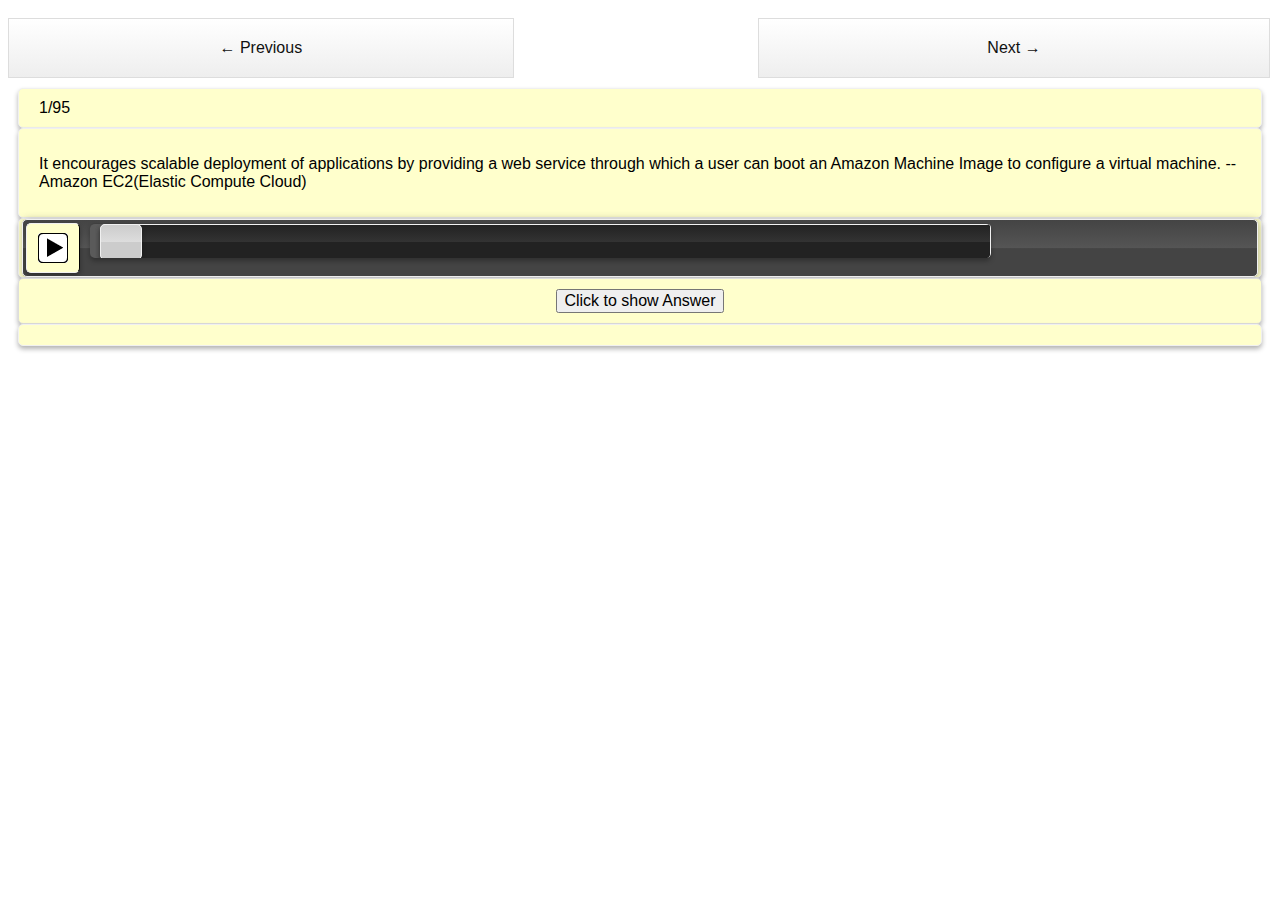
<file: Reader/en_us/index.html>
<!DOCTYPE html>
<html lang="ja">
	<head>
		<meta charset="utf-8">
		<meta name="viewport" content="width=device-width, user-scalable=no" >
		<meta property="og:title" content="AWS Karuta English ver" />
		<meta property="og:image" content="img/ogp.jpg" />
		<title>AWS Karuta English ver</title>
		<script type="text/javascript" src="audio/audiojs/audio.min.js"></script>
		<script>
		  audiojs.events.ready(function() {
		    var as = audiojs.createAll();
		  });
		</script>
		<script>
			var mx = 95;
			var ar = new Array();
			var rnd, unq, seq;
			var currentNo;

			// Return ID
			function $(id){
				return document.getElementById(id);
			};

			// Initialize
			function init(){
				currentNo = 0;
				seq = 0;
				for(var i = 0; i < mx; i++){
					$("f" + i).style.display = "none";
					$("a" + i).style.display = "none";
					$("i" + i).style.display = "none";

					unq = false;
					while(!unq){
						rnd = Math.floor(Math.random() * mx);
						for (var j in ar){
							unq = (ar[j] == rnd) ? false : true;
							if(!unq) break;
						}
						ar[i] = unq ? rnd : null;
					}
				}
			}

			// Click rev buttun
			function rev(){
				if(seq == 1) return;
				$("f" + ar[seq - 1]).style.display = "none";
				$("a" + ar[seq - 1]).style.display = "none";
				$("i" + ar[seq - 1]).style.display = "none";
				$("f" + ar[seq - 2]).style.display = "";
				$("a" + ar[seq - 2]).style.display = "";
				$("i" + ar[seq - 2]).style.display = "";
				--seq;
				--currentNo;
				dispCurrent();
			}

			//Click fwd buttun
			function fwd(){
				if(seq == mx) return;
				$("f" + ar[seq]).style.display = "";
				$("a" + ar[seq]).style.display = "";
				$("i" + ar[seq]).style.display = "none";

				if (seq != 0) {
					$("f" + ar[seq - 1]).style.display = "none";
					$("a" + ar[seq - 1]).style.display = "none";
					$("i" + ar[seq - 1]).style.display = "none";
				}
				seq++;
				currentNo++;
				dispCurrent();
			}

			function ClickButtun(id){
				$("i" + id).style.display = "";
			}

			//dispCurrent
			function dispCurrent() {
				$("current").innerHTML = currentNo + "/" + mx;
			}
		</script>
		<style type="text/css">
			#rev {
				width: 40%;
				font-size: 100%;
				font-family: sans-serif;
				padding: 20px 10px;
				margin: 10px 0;
				border: 1px solid #DDD;
				color: #111;
				background: -moz-linear-gradient(top,#FFF 0%,#EEE);
				background: -webkit-gradient(linear,left top,left bottom,from(#FFF),to(#EEE));
			}
			#fwd {
				width: 40%;
				font-size: 100%;
				font-family: sans-serif;
				padding: 20px 10px;
				margin: 10px 0;
				border: 1px solid #DDD;
				color: #111;
				background: -moz-linear-gradient(top,#FFF 0%,#EEE);
				background: -webkit-gradient(linear,left top,left bottom,from(#FFF),to(#EEE));
			}
			
			div {
				word-wrap:break-all;
				font-size: 100%;
				font-family: sans-serif;
				background-color: #ffffcc;
				padding: 10px 20px;
				margin-right: 10px;
				margin-left: 10px;
				border: 1px solid #f0f0f0;
			/*	border: solid 10px black;*/
				box-shadow: 0 3px 5px rgba(0,0,0,0.3);
				border-radius: 5px;
			}
			.audio-box{
				padding: 0px;
				margin: 0px 10px;
			}
			
			.audiojs{
				padding: 3px;
				margin-right: 3px;
				margin-left: 3px;
				vertical-align: center;
			}
			.audiojs p{
				width: 40px;
				height: 40px;

			}

			.audiojs .play-pause {
				width: 40px;
				display: inline-block;
				vertical-align: center;
			}
			
			.audiojs .loaded {
				width: 70%;
			  display: inline-block;
				vertical-align: center;
				float: right;
			}

			.audiojs .progress {
				width: 70%;
				vertical-align: center;
			  display: inline-block;
			}

			.audiojs .scrubber {
				width: 70%;
				margin-top: 0px;
			  display: inline-block;
				vertical-align: center;
			}
			.audiojs .time {
				width: 15%;
				float: right;
			  display: inline-block;
				vertical-align: center;
				display: none;
			}

			.audiojs .play {
				background: url(img/start.png)center center no-repeat;
			}
			.audiojs .pause {
				background: url(img/stop.png)center center no-repeat;
			}

			img {
				width: 40%;
				height: 40%;
			}
			#fwd {
				position:absolute;
				right:10px;
			}
			.image-box{
				text-align: center;
			}
			#click-buttun{
				text-align: center;
				font-size: 100%;
				border: 1px solid #DDD;
				color: #111;
			}
			#click-buttun input{
				font-size: 100%;
			}
		</style>
	</head>
	
	<body onload="init();fwd();">
		<button id="rev" onclick="rev()">← Previous</button>
		<button id="fwd" onclick="fwd()">Next →</button>
		<div id="current"></div>

		<div id="f0" class="explanatory-sentences" alt="Explanatory sentences">
			<p>It is a fully managed, secure enterprise storage and sharing service.<p>
			<p>Users can comment on files, send them to others for feedback, and upload new versions without having to resort to emailing multiple versions of their files as attachments.</p>
			<p>It was first announced by the name Amazon Zocalo.   -- Amazon WorkDocs</p>	
		</div>
		<div id="f1" class="explanatory-sentences" alt="Explanatory sentences">
			<p>It is a secure, managed business email and calendar service. </p>
			<p>It gives users the ability to seamlessly access their email, contacts, and calendars using Microsoft Outlook, their web browser, or their native iOS and Android email applications.</p>
			<p>You can integrate it with your existing corporate directory and control both the keys that encrypt your data and the location in which your data is stored.   -- Amazon WorkMail</p>
		</div>
		<div id="f2" class="explanatory-sentences" alt="Explanatory sentences">
			<p>It is a fully managed, secure desktop computing service which runs on the AWS cloud.</p>
			<p>It allows you to easily provision cloud-based virtual desktops and provide your users access to the documents, applications, and resources they need from any supported device, including Windows and Mac computers, Chromebooks, iPads, Fire tablets, and Android tablets.</p>
			<p>The user disk area is backed up in S3 periodically. -- Amazon WorkSpaces</p>
		</div>
		<div id="f3" class="explanatory-sentences" alt="Explanatory sentences">
			<p>It is a web service that makes it easy to quickly and cost-effectively process vast amounts of data.</p>
			<p>It simplifies big data processing, providing a managed Hadoop framework that makes it easy, fast, and cost-effective for you to distribute and process vast amounts of your data across dynamically scalable Amazon EC2 instances.  -- Amazon Elastic MapReduce(EMR)</p>
		</div>
		<div id="f4" class="explanatory-sentences" alt="Explanatory sentences">
			<p>It is a managed service that makes it easy to deploy, operate, and scale Elasticsearch in the AWS Cloud. -- Amazon Elasticsearch Service</p>
		</div>
		<div id="f5" class="explanatory-sentences" alt="Explanatory sentences">
			<p>It is a service that makes it easy for developers of all skill levels to use machine learning technology. -- Amazon Machine Learning</p>
		</div>
		<div id="f6" class="explanatory-sentences" alt="Explanatory sentences">
			<p>It is a very fast, business intelligence (BI) service that makes it easy to build visualizations, perform ad-hoc analysis, and quickly get business insights from their data. </p>
			<p>It uses a new, Super-fast, Parallel, In-memory Calculation Engine (“SPICE”) to perform advanced calculations and render visualizations rapidly. - Amazon QuickSight</p>
		</div>
		<div id="f7" class="explanatory-sentences" alt="Explanatory sentences">
			<p>It is a web service that helps you reliably process and move data between different AWS compute and storage services, as well as on-premise data sources, at specified intervals.</p>
			<p>You can regularly access your data where it’s stored, transform and process it at scale, and efficiently transfer the results to AWS services.- AWS Data Pipeline</p>
		</div>
		<div id="f8" class="explanatory-sentences" alt="Explanatory sentences">
			<p>It is a platform for streaming data on AWS, offering powerful services to make it easy to load and analyze streaming data, and also providing the ability for you to build custom streaming data applications for specialized needs. -Amazon Kinesis</p>
		</div>
		<div id="f9" class="explanatory-sentences" alt="Explanatory sentences">
			<p>It is a fully managed service that makes it easy to create, publish, maintain, monitor, and secure APIs at any scale. </p>
			<p>With a few clicks in the AWS Management Console, you can create an API that acts as a “front door” for applications to access data, business logic, or functionality from your back-end services, such as workloads running on Amazon Elastic Compute Cloud (Amazon EC2), code running on AWS Lambda, or any Web application. - Amazon API Gateway</p>
		</div>
		<div id="f10" class="explanatory-sentences" alt="Explanatory sentences">
			<p>It is a managed service in the AWS Cloud that makes it simple and cost-effective to set up, manage, and scale a search solution for your website or application. - Amazon CloudSearch</p>
		</div>
		<div id="f11" class="explanatory-sentences" alt="Explanatory sentences">
			<p>It is media transcoding in the cloud that is highly scalable, easy to use, and a cost effective way  to convert (or “transcode”) media files from their source format into versions that will playback on devices like smartphones, tablets and PCs.</p>
			<p>You can also create an audio-only alternate stream. -- Amazon Elastic Transcoder</p>
		</div>
		<div id="f12" class="explanatory-sentences" alt="Explanatory sentences">
			<p>It is a cost-effective email service built on the reliable and scalable infrastructure that Amazon.com developed to serve its own customer base. -- Amazon Simple Email Service (Amazon SES)
			</p>
		</div>
		<div id="f13" class="explanatory-sentences" alt="Explanatory sentences">
			<p>It is a fast, reliable, scalable, fully managed message queuing service.  -- Amazon SQS(Simple Queue Service)</p>
		</div>
		<div id="f14" class="explanatory-sentences" alt="Explanatory sentences">
			<p>It is a fully managed workflow service for building scalable, resilient applications.</p>
			<p>It acts as the coordination hub for all of the different components of your application. -- Amazon SWF(Simple Workflow Service)</p>
		</div>
		<div id="f15" class="explanatory-sentences" alt="Explanatory sentences">
			<p>This enables you to stream your applications with high-resolution graphics from the cloud.--  Amazon AppStream</p>
		</div>
		<div id="f16" class="explanatory-sentences" alt="Explanatory sentences">
			<p>It encourages scalable deployment of applications by providing a web service through which a user can boot an Amazon Machine Image to configure a virtual machine.  --  Amazon EC2(Elastic Compute Cloud)</p>
		</div>
		<div id="f17" class="explanatory-sentences" alt="Explanatory sentences">
			<p>A fully-managed Docker container registry that makes it easy for developers to store, manage, and deploy Docker container images.</p>
			<p>It can be integrated into Amazon EC2 Container Service (ECS) -- Amazon EC2 Container Registry (ECR)</p></div>
		<div id="f18" class="explanatory-sentences" alt="Explanatory sentences">
			<p>A Docker container supported management service. </p>
			<p>You can easily manage clusters of Amazon Elastic Compute Cloud (Amazon EC2). -- Amazon EC2 Container Service (ECS)</p>
		</div>
		<div id="f19" class="explanatory-sentences" alt="Explanatory sentences">
			<p>It has OS and software installed and has the ability to save a disk image of a virtual machine.  -- AmazonMachine Image(AMI)</p>
		</div>
		<div id="f20" class="explanatory-sentences" alt="Explanatory sentences">
			<p>Using git and IDE in the AWS cloud,  it's an easy and quick application deployment service. -- AWS Elastic Beanstalk</p>
		</div>
		<div id="f21" class="explanatory-sentences" alt="Explanatory sentences">
			<p>It automatically distributes incoming application traffic across multiple Amazon EC2 instances -- Amazon Elastic Load Balancer(ELB)</p>
		</div>
		<div id="f22" class="explanatory-sentences" alt="Explanatory sentences">
			<p>It is a compute service where you can upload your code and this service can run the code on your behalf using AWS infrastructure. </p>
			<p>You can easily build data processing triggers for AWS services like Amazon S3 and Amazon DynamoDB.  -- AWS Lambda</p>
		</div>
		<div id="f23" class="explanatory-sentences" alt="Explanatory sentences">
			<p>This service supports homogeneous migrations such as Oracle to Oracle, and also heterogeneous migrations between different database platforms, such as Oracle to MySQL or MySQL to Amazon Aurora.  -- AWS Database Migration Service</p>
		</div>
		<div id="f24" class="explanatory-sentences" alt="Explanatory sentences">
			<p>This service improves the performance of web applications by retrieving information from managed in-memory caches such as memcached or Redis. -- Amazon ElastiCache</p>
		</div>
		<div id="f25" class="explanatory-sentences" alt="Explanatory sentences">
			<p>A full managed RDBMS service.</p>
			<p>Complex administration processes like patching the database software, backing up databases and enabling point-in-time recovery are managed automatically.</p>
			<p>It uses MySQL, Oracle Database, SQLServer and PostgreSQL. -- Amazon Relational Database Service(RDS)</p>
		</div>
		<div id="f26" class="explanatory-sentences" alt="Explanatory sentences">
			<p>It's a full-managed, petabyte-scale data warehouse service.</p>
			<p>After you provision your cluster, you can upload your data set and then perform data analysis queries on this.  -- Amazon Redshift</p>
		</div>
		<div id="f27" class="explanatory-sentences" alt="Explanatory sentences">
			<p>Incremental backups on EBS that, when saved to Amazon S3, only the blocks on the device change. -- Amazon EBS Snapshots</p>
		</div>
		<div id="f28" class="explanatory-sentences" alt="Explanatory sentences">
			<p>fully managed NoSQL database service. The seamless reading and writing performance  can be designated as a " unit", and it's possible to change it anytime as the need arises.  -- Amazon DynamoDB</p>
		</div>
		<div id="f29" class="explanatory-sentences" alt="Explanatory sentences">
			<p>A secure, highly scalable, managed source control service that hosts private Git repositories.  -- AWS CodeCommit</p>
		</div>
		<div id="f30" class="explanatory-sentences" alt="Explanatory sentences">
			<p>It provides automated code deployment  and updates to EC2 instances. It's able to release a new function easily and quickly while avoiding down time.-- AWS CodeDeploy</p>
		</div>
		<div id="f31" class="explanatory-sentences" alt="Explanatory sentences">
			<p>It's a continuous delivery service for fast and reliable application updates.</p>
			<p>When you change a code, you can build, test, and deploy based on the release process models you define. -- AWS CodePipeline</p>
		</div>
		<div id="f32" class="explanatory-sentences" alt="Explanatory sentences">
			<p>This service is a managed cloud platform that lets connected devices easily and securely interact with cloud applications and other devices. </p>
			<p>This service can support billions of devices and trillions of messages, and can process and route those messages to AWS endpoints and to other devices reliably and securely. -- AWS IoT</p>
		</div>
		<div id="f33" class="explanatory-sentences" alt="Explanatory sentences">
			<p>It can manage a collection of related AWS resources on using templates.</p>
			<p>It also can deploy and update a template and its associated collection of resources (called a stack)　 -- AWS CloudFormation</p>
		</div>
		<div id="f34" class="explanatory-sentences" alt="Explanatory sentences">
			<p>This records the calls to AWS APIs and has the function capable of saving the log file to the specified S3 bucket. Each time the log file is stored, it is possible to send a notification to Amazon SNS topics. -- AWS CloudTrail</p>
		</div>
		<div id="f35" class="explanatory-sentences" alt="Explanatory sentences">
			<p>Together with AWS cloud resources, this is a service that can monitor the applications that run on AWS. It also can monitor billing. -- Amazon CloudWatch</p>
		</div>
		<div id="f36" class="explanatory-sentences" alt="Explanatory sentences">
			<p>A configuration service that provides you with a AWS resource inventory, configuration history, and configuration change notifications to enable security and governance.</p>
			<p>The resource inventory changes the status of the configuration items on the S3 log.</p>
			<p>It is possible to refer to the configuration history of a resource  to view changes in chronological order. -- AWS Config</p>
		</div>
		<div id="f37" class="explanatory-sentences" alt="Explanatory sentences">
			<p>Chef recipes that can be utilized to setup the DevOps solutions services. It manages a logical model of the layers of various resources  -- AWS OpsWorks</p>
		</div>
		<div id="f38" class="explanatory-sentences" alt="Explanatory sentences">
			<p>A new console for developing mobile apps.</p>
			<p>The user can develop applications such as user authentication, data storage, content delivery, backend logic, analytics dashboards, and push notifications.-- AWS Mobile Hub</p>
		</div>
		<div id="f39" class="explanatory-sentences" alt="Explanatory sentences">
			<p>Not only does it provide user authentication and synchronization of data, this simple service safely synchronizes a users application data between mobile devices. -- Amazon Cognito</p>
		</div>
		<div id="f40" class="explanatory-sentences" alt="Explanatory sentences">
			<p>Test service for Android, iOS, FireOS applications. -- AWS Device Farm</p>
		</div>
		<div id="f41" class="explanatory-sentences" alt="Explanatory sentences">
			<p>With it, you can measure app usage and app revenue. By tracking key trends such as new vs. </p>
			<p>returning users, app revenue, user retention, and custom in-app behavior events, you can make data-driven decisions to increase engagement and monetization for your app.</p> 
			<p>You can view key charts in the Mobile Analytics console and automatically export your app event data to Amazon S3 and Amazon Redshift to run custom analysis. -- Amazon Mobile Analytics</p>
		</div>
		<div id="f42" class="explanatory-sentences" alt="Explanatory sentences">
			<p>It is a fast, flexible, fully managed push notification service that lets you send individual messages or to fan-out messages to large numbers of recipients.</p>
			<p>It makes it simple and cost effective to send push notifications to mobile device users, email recipients or even send messages to other distributed services. -- Amazon Simple Notification Service(SNS)</p>
		</div>
		<div id="f43" class="explanatory-sentences" alt="Explanatory sentences">
			<p>It makes it easy to establish a dedicated network connection from your premises to AWS -- AWS Direct Connect(DX)</p>
		</div>
		<div id="f44" class="explanatory-sentences" alt="Explanatory sentences">
			<p>It lets you provision a logically isolated section of the Amazon Web Services (AWS) cloud where you can launch AWS resources in a virtual network that you define. -- Amazon Virtual Private Cloud(VPC)</p>
		</div>
		<div id="f45" class="explanatory-sentences" alt="Explanatory sentences">
			<p>It is a highly available and scalable cloud Domain Name System (DNS) web service. -- Amazon Route53</p>
		</div>
		<div id="f46" class="explanatory-sentences" alt="Explanatory sentences">
			<p>It helps you meet corporate, contractual and regulatory compliance requirements for data security by using dedicated Hardware Security Module appliances within the AWS cloud.</p>
			<p>With it, you control the encryption keys and cryptographic operations performed by the Hardware Security Module appliances. -- AWS CloudHSM</p></div>
		<div id="f47" class="explanatory-sentences" alt="Explanatory sentences">
			<p>It makes it easy to setup and run Microsoft Active Directory (AD) in the AWS cloud, or connect your AWS resources with an existing on-premises Microsoft Active Directory. -- AWS Directory Service</p>
		</div>
		<div id="f48" class="explanatory-sentences" alt="Explanatory sentences">
			<p>It enables you to securely control access to AWS services and resources for your users.</p>
			</p>Using it, you can create and manage AWS users and groups, and use permissions to allow and deny their access to AWS resources. -- AWS Identify and Access Management(IAM)</p>
		</div>
		<div id="f49" class="explanatory-sentences" alt="Explanatory sentences">
			<p>It is a managed service that makes it easy for you to create and control the encryption keys used to encrypt your data, and uses Hardware Security Modules (HSMs) to protect the security of your keys. -- AWS Key Management Service (KMS)</p>
		</div>
		<div id="f50" class="explanatory-sentences" alt="Explanatory sentences">
			<p>It is a fully managed service that provides you with an AWS resource inventory, configuration history, and configuration change notifications to enable security and governance.</p>
			<p>Config Rules enables you to create rules that automatically check the configuration of AWS resources recorded by it. -- AWS Service Catalog</p>
		</div>
		<div id="f51" class="explanatory-sentences" alt="Explanatory sentences">
			<p>An online resource to help you reduce cost, increase performance, and improve security by optimizing your AWS environment, It provides real time guidance to help you provision your resources following AWS best practices. -- AWS Trusted Advisor</p>
		</div>
		<div id="f52" class="explanatory-sentences" alt="Explanatory sentences">
			<p>It is a web application firewall that helps protect your web applications from common web exploits that could affect application availability, compromise security, or consume excessive resources. -- AWS Web Application Firewall(WAF)</p>
		</div>
		<div id="f53" class="explanatory-sentences" alt="Explanatory sentences">
			<p>It is a service that accelerates transferring large amounts of data into and out of AWS using physical storage appliances, bypassing the Internet. -- AWS Import/Export</p>
		</div>
		<div id="f54" class="explanatory-sentences" alt="Explanatory sentences">
			<p>It is a global content delivery network (CDN) service that accelerates delivery of your websites, APIs, video content or other web assets. -- Amazon CloudFront</p>
		</div>
		<div id="f55" class="explanatory-sentences" alt="Explanatory sentences">
			<p>It is a secure, durable, and extremely low-cost cloud storage service for data archiving and long-term backup. You can access this through the Management Console or Amazon S3 API's to manage data. -- Amazon Glacier</p>
		</div>
		<div id="f56" class="explanatory-sentences" alt="Explanatory sentences">
			<p>It is a simple web service interface that stores and retrieves any amount of data from anywhere on the web. It also provides static website hosting. -- Amazon Simple Storage Service(S3)</p>
		</div>
		<div id="f57" class="explanatory-sentences" alt="Explanatory sentences">
			<p>It is a service connecting an on-premises software appliance with cloud-based storage to provide seamless and secure integration between an organization’s on-premises IT environment and AWS’s storage infrastructure.</p>
			<p>It can connect to the iSCSI interface which provides virtual storage.-- AWS Storage Gateway</p>
		</div>
		<div id="f58" class="explanatory-sentences" alt="Explanatory sentences">
			<p>It's a Network File System version 4 protocol supported elastic file storage service. -- Amazon Elastic File System (EFS)</p>
		</div>
		<div id="f59" class="explanatory-sentences" alt="Explanatory sentences">
			<p>A petabyte-scale data transport solution that uses secure appliances to transfer large amounts of data into and out of the AWS cloud.  --AWS Snowball </p>
		</div>
		<div id="f60" class="explanatory-sentences" alt="Explanatory sentences">
			<p>It is an automated security assessment service that helps improve the security and compliance of applications deployed on AWS. -- Amazon Inspector</p>
		</div>
		<div id="f61" class="explanatory-sentences" alt="Explanatory sentences">
			<p>It is a service that lets you easily provision, manage, and deploy Secure Sockets Layer/Transport Layer Security (SSL/TLS) certificates for use with AWS services.-- AWS Certificate Manager</p>
		</div>
		<div id="f62" class="explanatory-sentences" alt="Explanatory sentences">
			<p>It can help you ensure that your application always has the right amount of capacity to handle the current traffic demands.</p>
			<p>It can dynamically increase and decrease capacity as needed. -- Amazon EC2 Auto Scaling</p>
		</div>
		<div id="f63" class="explanatory-sentences" alt="Explanatory sentences">
			<p>This enables you to bid on unused EC2 instances, which can lower your Amazon EC2 costs significantly. -- Amazon EC2 Spot Instance</p>
		</div>
		<div id="f64" class="explanatory-sentences" alt="Explanatory sentences">
			<p>It is a horizontally scaled, redundant, and highly available VPC component that allows communication between instances in your VPC and the Internet. -- Internet Gateway</p>
		</div>
		<div id="f65" class="explanatory-sentences" alt="Explanatory sentences">
			<p>This VPC component refers to the connection between your VPC and your own network. -- Virtua Private Gateway</p>
		</div>
		<div id="f66" class="explanatory-sentences" alt="Explanatory sentences">
			<p>It allows you to route traffic between the VPCs using private IP addresses; as if they are part of the same network.-- VPC Peering</p>
		</div>
		<div id="f67" class="explanatory-sentences" alt="Explanatory sentences">
			<p>A collection of resource record sets that Amazon Route 53 hosts.</p>
			<p> Like a traditional DNS zone file, it represents a collection of records that are managed together under a single domain name.</p>
			<p>For each public one of these that you create, Amazon Route 53 automatically creates a name server (NS) resource record set and a start of authority (SOA) resource record set. -- Hosted Zone</p>
		</div>
		<div id="f68" class="explanatory-sentences" alt="Explanatory sentences">
			<p>To store an object in Amazon S3, you must create this container.</p>
			<p>The name you choose must be unique across all existing bucket names in Amazon S3.-- Amazon S3 Bucket</p>
		</div>
		<div id="f69" class="explanatory-sentences" alt="Explanatory sentences">
			<p>Using a network of them around the world, Amazon CloudFront caches copies of your static content close to viewers, lowering latency when they download your objects and giving you the high, sustained data transfer rates needed to deliver large popular objects to end users at scale.-- Amazon CloudFront Edge Locations</p>
		</div>
		<div id="f70" class="explanatory-sentences" alt="Explanatory sentences">
			<p>It provides block level storage volumes for use with EC2 instances. It's volumes are attached to an EC2 instance are exposed as storage volumes that persist independently from the life of the instance. -- Amazon Elastic Block Store</p>
		</div>
		<div id="f71" class="explanatory-sentences" alt="Explanatory sentences">
			<p>An audit and compliance portal for on-demand access to download AWS compliance reports and manage select agreements like the Business Associate Addendum and the Nondisclosure Agreement.  --AWSArtifact</p>
		</div>
		<div id="f72" class="explanatory-sentences" alt="Explanatory sentences">
			<p>It enables developers, scientists, and engineers to easily and efficiently run hundreds of thousands of batch computing jobs on AWS.  --AWSBatch</p>
		</div>
		<div id="f73" class="explanatory-sentences" alt="Explanatory sentences">
			<p>It helps enterprise customers plan migration projects by gathering information about their on-premises data centers like discovering On-Premises Infrastructure, identify server dependencies and measuring server performance.   --AWSApplicationDiscoveryService</p>
		</div>
		<div id="f74" class="explanatory-sentences" alt="Explanatory sentences">
			<p>It is a fully managed build service that compiles source code, runs tests, and produces software packages that are ready to deploy.   --AWSCodeBuild</p>
		</div>
		<div id="f75" class="explanatory-sentences" alt="Explanatory sentences">
			<p>It is software that lets you run local compute, messaging, data caching, and sync capabilities for connected devices in a secure way.</p>
			<p>connected devices can run AWS Lambda functions, keep device data in sync, and communicate with other devices securely – even when not connected to the Internet.   --AWSGreengrass</p>
		</div>
		<div id="f76" class="explanatory-sentences" alt="Explanatory sentences">
			<p>It provides ongoing management of your AWS infrastructure so you can focus on your applications.</p>
			<p>By implementing best practices to maintain your infrastructure, It helps to reduce your operational overhead and risk.    --AWSManagedServices</p>
		</div>
		<div id="f77" class="explanatory-sentences" alt="Explanatory sentences">
			<p>It offers policy-based management for multiple AWS accounts.</p>
			<p>You can create groups of accounts and then apply policies to those groups.   --AWSOrganizations</p>
		</div>
		<div id="f78" class="explanatory-sentences" alt="Explanatory sentences">
			<p>It is an agentless service which makes it easier and faster for you to migrate thousands of on-premises workloads to AWS.</p>
			<p>It allows you to automate, schedule, and track incremental replications of live server volumes, making it easier for you to coordinate large-scale server migrations.   --AWSServerMigrationService</p>
		</div>
		<div id="f79" class="explanatory-sentences" alt="Explanatory sentences">
			<p>It is a managed Distributed Denial of Service (DDoS) protection service that safeguards web applications running on AWS. There are two tiers of it - Standard and Advanced.  --AWSShield</p>
		</div>
		<div id="f80" class="explanatory-sentences" alt="Explanatory sentences">
			<p>It makes it easy to coordinate the components of distributed applications and microservices using visual workflows.</p>
			<p>It is part of the AWS Serverless Platform, and makes it simple to orchestrate AWS Lambda functions for serverless applications.  --AWSStepFunctions</p>
		</div>
		<div id="f81" class="explanatory-sentences" alt="Explanatory sentences">
			<p>It helps developers analyze and debug production, distributed applications, such as those built using a microservices architecture.</p>
			<p>You can understand how your application and its underlying services are performing to identify and troubleshoot the root cause of performance issues and errors.   --AWSX-Ray</p>
		</div>
		<div id="f82" class="explanatory-sentences" alt="Explanatory sentences">
			<p>It is an interactive query service that makes it easy to analyze data in Amazon S3 using standard SQL. It is serverless, so there is no infrastructure to manage, and you pay only for the queries that you run.  --AmazonAthena</p>
		</div>
		<div id="f83" class="explanatory-sentences" alt="Explanatory sentences">
			<p>It is a managed service for deploying, operating, and scaling dedicated game servers for session-based multiplayer games.     --AmazonGameLift</p>
		</div>
		<div id="f84" class="explanatory-sentences" alt="Explanatory sentences">
			<p>It is a service for building conversational interfaces into any application using voice and text.   --AmazonLex</p>
		</div>
		<div id="f85" class="explanatory-sentences" alt="Explanatory sentences">
			<p>You can launch a virtual private server (VPS) with just a few clicks.  --AmazonLightsail</p>
		</div>
		<div id="f86" class="explanatory-sentences" alt="Explanatory sentences">
			<p>It makes it easy to message users directly from your application or backend service, or run targeted campaigns to drive user engagement.</p>
			<p>You  can understand user behavior, select the best channel to engage users, determine the most effective messages to send, schedule the best time to deliver the messages, and then track user engagement.    --AmazonPinpoint</p>
		</div>
		<div id="f87" class="explanatory-sentences" alt="Explanatory sentences">
			<p>It is me. It is a service that turns text into lifelike speech, allowing you to create applications that talk, and build entirely new categories of speech-enabled products.  --AmazonPolly</p>
		</div>
		<div id="f88" class="explanatory-sentences" alt="Explanatory sentences">
			<p>It is a service that makes it easy to add image analysis to your applications with deep learning technology .   --AmazonRekognition</p>
		</div>
		<div id="f89" class="explanatory-sentences" alt="Explanatory sentences">
			<p>It is a communications service that transforms online meetings with a secure, easy-to-use application that you can trust.   --AmazonChime</p>
		</div>
		<div id="f90" class="explanatory-sentences" alt="Explanatory sentences">
			<p>It is a security service that uses machine learning to automatically discover, classify, and protect sensitive data in AWS.</p>
			<p>It  recognizes sensitive data such as personally identifiable information (PII) or intellectual property, and provides you with dashboards and alerts that give visibility into how this data is being accessed or moved.    --AmazonMacie</p>
		</div>
		<div id="f91" class="explanatory-sentences" alt="Explanatory sentences">
			<p>It is a self-service, cloud-based contact center service that makes it easy for any business to deliver better customer service at lower cost.   --AmzonConnect</p>
		</div>
                <div id="f92" class="explanatory-sentences" alt="Explanatory sentences">
                        <p>This service makes it easy to deploy, manage, and scale containerized applications using Kubernetes on AWS.   --AmazonEKS</p>
                </div>
                <div id="f93" class="explanatory-sentences" alt="Explanatory sentences">
                        <p>This is a cloud-based IDE that lets you write, run, and debug your code with just a browser.  --AWS Cloud9</p>
                </div>
                <div id="f94" class="explanatory-sentences" alt="Explanatory sentences">
                        <p>You can run containers without managing servers or clusters. You no longer have to provision, configure, and scale clusters of virtual machines to run containers.  --AWS Fargate</p>
                </div>

		<div class="audio-box" id="a0">
			<audio src="audio/mp3/AmazonWorkDocs.mp3" />
		</div>
		<div class="audio-box" id="a1">
			<audio src="audio/mp3/AmazonWorkMail.mp3" />
		</div>
		<div class="audio-box" id="a2">
			<audio src="audio/mp3/AmazonWorkSpaces.mp3" />
		</div>
		<div class="audio-box" id="a3">
			<audio src="audio/mp3/Analytics_AmazonEMR.mp3" />
		</div>
		<div class="audio-box" id="a4">
			<audio src="audio/mp3/Analytics_AmazonElasticsearch.mp3" />
		</div>
		<div class="audio-box" id="a5">
			<audio src="audio/mp3/Analytics_AmazonMachineLearning.mp3" />
		</div>
		<div class="audio-box" id="a6">
			<audio src="audio/mp3/Analytics_AmazonQuickSight.mp3" />
		</div>
		<div class="audio-box" id="a7">
			<audio src="audio/mp3/Analytics_DataPipeline.mp3" />
		</div>
		<div class="audio-box" id="a8">
			<audio src="audio/mp3/Analytics_Kinesis.mp3" />
		</div>
		<div class="audio-box" id="a9">
			<audio src="audio/mp3/ApplicationServices_APIGateway.mp3" />
		</div>
		<div class="audio-box" id="a10">
			<audio src="audio/mp3/ApplicationServices_AmazonCloudSearch.mp3" />
		</div>
		<div class="audio-box" id="a11">
			<audio src="audio/mp3/ApplicationServices_AmazonElasticTranscoder.mp3" />
		</div>
		<div class="audio-box" id="a12">
			<audio src="audio/mp3/ApplicationServices_AmazonSES.mp3" />
		</div>
		<div class="audio-box" id="a13">
			<audio src="audio/mp3/ApplicationServices_AmazonSQS.mp3" />
		</div>
		<div class="audio-box" id="a14">
			<audio src="audio/mp3/ApplicationServices_AmazonSWF.mp3" />
		</div>
		<div class="audio-box" id="a15">
			<audio src="audio/mp3/ApplicationServices_AppStream.mp3" />
		</div>
		<div class="audio-box" id="a16">
			<audio src="audio/mp3/Compute_AmazonEC2.mp3" />
		</div>
		<div class="audio-box" id="a17">
			<audio src="audio/mp3/Compute_AmazonEC2ContainerRegistry.mp3" />
		</div>
		<div class="audio-box" id="a18">
			<audio src="audio/mp3/Compute_AmazonEC2ContainerService.mp3" />
		</div>
		<div class="audio-box" id="a19">
			<audio src="audio/mp3/Compute_AmazonEC2_AMI.mp3" />
		</div>
		<div class="audio-box" id="a20">
			<audio src="audio/mp3/Compute_ElasticBeanstalk.mp3" />
		</div>
		<div class="audio-box" id="a21">
			<audio src="audio/mp3/Compute_ElasticLoadBalancing.mp3" />
		</div>
		<div class="audio-box" id="a22">
			<audio src="audio/mp3/Compute_Lambda.mp3" />
		</div>
		<div class="audio-box" id="a23">
			<audio src="audio/mp3/Database_AWSDatabaseMigrationService.mp3" />
		</div>
		<div class="audio-box" id="a24">
			<audio src="audio/mp3/Database_AmazonElasticCache.mp3" />
		</div>
		<div class="audio-box" id="a25">
			<audio src="audio/mp3/Database_AmazonRDS.mp3" />
		</div>
		<div class="audio-box" id="a26">
			<audio src="audio/mp3/Database_AmazonRedShift.mp3" />
		</div>
		<div class="audio-box" id="a27">
			<audio src="audio/mp3/StorageContentDelivery_snapshot.mp3" />
		</div>
		<div class="audio-box" id="a28">
			<audio src="audio/mp3/Database_DynamoDB.mp3" />
		</div>
		<div class="audio-box" id="a29">
			<audio src="audio/mp3/DeploymentManagement_AWSCodeCommit.mp3" />
		</div>
		<div class="audio-box" id="a30">
			<audio src="audio/mp3/DeploymentManagement_CodeDeploy.mp3" />
		</div>
		<div class="audio-box" id="a31">
			<audio src="audio/mp3/DeploymentManagement_CodePipeline.mp3" />
		</div>
		<div class="audio-box" id="a32">
			<audio src="audio/mp3/InternetOfThings_AWS-IOT.mp3" />
		</div>
		<div class="audio-box" id="a33">
			<audio src="audio/mp3/ManagementTools_CloudFormation.mp3" />
		</div>
		<div class="audio-box" id="a34">
			<audio src="audio/mp3/ManagementTools_CloudTrail.mp3" />
		</div>
		<div class="audio-box" id="a35">
			<audio src="audio/mp3/ManagementTools_CloudWatch.mp3" />
		</div>
		<div class="audio-box" id="a36">
			<audio src="audio/mp3/ManagementTools_Config.mp3" />
		</div>
		<div class="audio-box" id="a37">
			<audio src="audio/mp3/ManagementTools_OpsWorks.mp3" />
		</div>
		<div class="audio-box" id="a38">
			<audio src="audio/mp3/MobileServices_AWSMobileHub.mp3" />
		</div>
		<div class="audio-box" id="a39">
			<audio src="audio/mp3/MobileServices_Cognito.mp3" />
		</div>
		<div class="audio-box" id="a40">
			<audio src="audio/mp3/MobileServices_DeviceFarm.mp3" />
		</div>
		<div class="audio-box" id="a41">
			<audio src="audio/mp3/MobileServices_MobileAnalytics.mp3" />
		</div>
		<div class="audio-box" id="a42">
			<audio src="audio/mp3/MobileServices_SNS.mp3" />
		</div>
		<div class="audio-box" id="a43">
			<audio src="audio/mp3/Networking_AWSDirectConnect.mp3" />
		</div>
		<div class="audio-box" id="a44">
			<audio src="audio/mp3/Networking_AmazonVPC.mp3" />
		</div>
		<div class="audio-box" id="a45">
			<audio src="audio/mp3/Networking_Route53.mp3" />
		</div>
		<div class="audio-box" id="a46">
			<audio src="audio/mp3/SecurityIdentity_CloudHSM.mp3" />
		</div>
		<div class="audio-box" id="a47">
			<audio src="audio/mp3/SecurityIdentity_DirectoryService.mp3" />
		</div>
		<div class="audio-box" id="a48">
			<audio src="audio/mp3/SecurityIdentity_IdentityAccessManagement.mp3" />
		</div>
		<div class="audio-box" id="a49">
			<audio src="audio/mp3/SecurityIdentity_KeyManagementService.mp3" />
		</div>
		<div class="audio-box" id="a50">
			<audio src="audio/mp3/ManagementTools_ServiceCatalog.mp3" />
		</div>
		<div class="audio-box" id="a51">
			<audio src="audio/mp3/SecurityIdentity_TrustedAdvisor.mp3" />
		</div>
		<div class="audio-box" id="a52">
			<audio src="audio/mp3/SecurityIdentity_WebAppFirewall.mp3" />
		</div>
		<div class="audio-box" id="a53">
			<audio src="audio/mp3/StorageContentDelivery_AWSIMportExport.mp3" />
		</div>
		<div class="audio-box" id="a54">
			<audio src="audio/mp3/StorageContentDelivery_AmazonCloudFront.mp3" />
		</div>
		<div class="audio-box" id="a55">
			<audio src="audio/mp3/StorageContentDelivery_AmazonGlacier.mp3" />
		</div>
		<div class="audio-box" id="a56">
			<audio src="audio/mp3/StorageContentDelivery_AmazonS3.mp3" />
		</div>
		<div class="audio-box" id="a57">
			<audio src="audio/mp3/StorageContentDelivery_AmazonStorageGateway.mp3" />
		</div>
		<div class="audio-box" id="a58">
			<audio src="audio/mp3/StorageContentDelivery_EFS.mp3" />
		</div>
		<div class="audio-box" id="a59">
			<audio src="audio/mp3/StorageContentDelivery_Snowball.mp3" />
		</div>
		<div class="audio-box" id="a60">
			<audio src="audio/mp3/Security-Identity_AmazonInspector.mp3" />
		</div>
		<div class="audio-box" id="a61">
			<audio src="audio/mp3/SecurityIdentity_CertificateManager.mp3" />
		</div>
		<div class="audio-box" id="a62">
			<audio src="audio/mp3/Compute_AmazonEC2_AutoScaling.mp3" />
		</div>
		<div class="audio-box" id="a63">
			<audio src="audio/mp3/Compute_AmazonEC2_Spotinstance.mp3" />
		</div>
		<div class="audio-box" id="a64">
			<audio src="audio/mp3/Networking_AmazonVPC_internetgateway.mp3" />
		</div>
		<div class="audio-box" id="a65">
			<audio src="audio/mp3/Networking_AmazonVPC_VPNgateway.mp3" />
		</div>
		<div class="audio-box" id="a66">
			<audio src="audio/mp3/Networking_AmazonVPC_VPCpeering.mp3" />
		</div>
		<div class="audio-box" id="a67">
			<audio src="audio/mp3/Networking_AmazonRoute53_hostedzone.mp3" />
		</div>
		<div class="audio-box" id="a68">
			<audio src="audio/mp3/StorageContentDelivery_AmazonS3_bucket.mp3" />
		</div>
		<div class="audio-box" id="a69">
			<audio src="audio/mp3/StorageContentDelivery_AmazonCloudFront_edgelocation.mp3" />
		</div>
		<div class="audio-box" id="a70">
			<audio src="audio/mp3/StorageContentDelivery_AmazonEBS.mp3" />
		</div>
		<div class="audio-box" id="a71">
			<audio src="audio/mp3/AWSArtifact.mp3" />
		</div>
		<div class="audio-box" id="a72">
			<audio src="audio/mp3/AWSBatch.mp3" />
		</div>
		<div class="audio-box" id="a73">
			<audio src="audio/mp3/AWSApplicationDiscoveryService.mp3" />
		</div>
		<div class="audio-box" id="a74">
			<audio src="audio/mp3/AWSCodeBuild.mp3" />
		</div>
		<div class="audio-box" id="a75">
			<audio src="audio/mp3/AWSGreengrass.mp3" />
		</div>
		<div class="audio-box" id="a76">
			<audio src="audio/mp3/AWSManagedServices.mp3" />
		</div>
		<div class="audio-box" id="a77">
			<audio src="audio/mp3/AWSOrganizations.mp3" />
		</div>
		<div class="audio-box" id="a78">
			<audio src="audio/mp3/AWSServerMigrationService.mp3" />
		</div>
		<div class="audio-box" id="a79">
			<audio src="audio/mp3/AWSShield.mp3" />
		</div>
		<div class="audio-box" id="a80">
			<audio src="audio/mp3/AWSStepFunctions.mp3" />
		</div>
		<div class="audio-box" id="a81">
			<audio src="audio/mp3/AWSX-Ray.mp3" />
		</div>
		<div class="audio-box" id="a82">
			<audio src="audio/mp3/AmazonAthena.mp3" />
		</div>
		<div class="audio-box" id="a83">
			<audio src="audio/mp3/AmazonGameLift.mp3" />
		</div>
		<div class="audio-box" id="a84">
			<audio src="audio/mp3/AmazonLex.mp3" />
		</div>
		<div class="audio-box" id="a85">
			<audio src="audio/mp3/AmazonLightsail.mp3" />
		</div>
		<div class="audio-box" id="a86">
			<audio src="audio/mp3/AmazonPinpoint.mp3" />
		</div>
		<div class="audio-box" id="a87">
			<audio src="audio/mp3/AmazonPolly.mp3" />
		</div>
		<div class="audio-box" id="a88">
			<audio src="audio/mp3/AmazonRekognition.mp3" />
		</div>
		<div class="audio-box" id="a89">
			<audio src="audio/mp3/AmazonChime.mp3" />
		</div>
		<div class="audio-box" id="a90">
			<audio src="audio/mp3/AmazonMacie.mp3" />
		</div>
		<div class="audio-box" id="a91">
			<audio src="audio/mp3/AmzonConnect.mp3" />
		</div>
                <div class="audio-box" id="a92">
                        <audio src="audio/mp3/AmazonEKS.mp3" />
                </div>
                <div class="audio-box" id="a93">
                        <audio src="audio/mp3/AWSCloud9.mp3" />
                </div>
                <div class="audio-box" id="a94">
                        <audio src="audio/mp3/AWSFargate.mp3" />
                </div>
	<div id="click-buttun">
		<input type="button" value="Click to show Answer" onclick="ClickButtun(ar[seq - 1]);"/>
	</div>
	<div> <!--image-->
			<div class="image-box" id="i0">
				<img src="img/AmazonWorkDocs.png" />
			</div>
			<div class="image-box" id="i1">
				<img src="img/AmazonWorkMail.png" />
			</div>
			<div class="image-box" id="i2">
				<img src="img/AmazonWorkSpaces.png" />
			</div>
			<div class="image-box" id="i3">
				<img src="img/AmazonEMR.png" />
			</div>
			<div class="image-box" id="i4">
				<img src="img/AmazonElasticsearch.png" />
			</div>
			<div class="image-box" id="i5">
				<img src="img/AmazonMachineLearning.png" />
			</div>
			<div class="image-box" id="i6">
				<img src="img/AmazonQuickSight.png" />
			</div>
			<div class="image-box" id="i7">
				<img src="img/DataPipeline.png" />
			</div>
			<div class="image-box" id="i8">
				<img src="img/Kinesis.png" />
			</div>
			<div class="image-box" id="i9">
				<img src="img/APIGateway.png" />
			</div>
			<div class="image-box" id="i10">
				<img src="img/AmazonCloudSearch.png" />
			</div>
			<div class="image-box" id="i11">
				<img src="img/AmazonElasticTranscoder.png" />
			</div>
			<div class="image-box" id="i12">
				<img src="img/AmazonSES.png" />
			</div>
			<div class="image-box" id="i13">
				<img src="img/AmazonSQS.png" />
			</div>
			<div class="image-box" id="i14">
				<img src="img/AmazonSWF.png" />
			</div>
			<div class="image-box" id="i15">
				<img src="img/AppStream.png" />
			</div>
			<div class="image-box" id="i16">
				<img src="img/AmazonEC2.png" />
			</div>
			<div class="image-box" id="i17">
				<img src="img/AmazonEC2ContainerRegistry.png" />
			</div>
			<div class="image-box" id="i18">
				<img src="img/AmazonEC2ContainerService.png" />
			</div>
			<div class="image-box" id="i19">
				<img src="img/AMI.png" />
			</div>
			<div class="image-box" id="i20">
				<img src="img/ElasticBeanstalk.png" />
			</div>
			<div class="image-box" id="i21">
				<img src="img/ElasticLoadBalancing.png" />
			</div>
			<div class="image-box" id="i22">
				<img src="img/Lambda.png" />
			</div>
			<div class="image-box" id="i23">
				<img src="img/AWSDatabaseMigrationService.png" />
			</div>
			<div class="image-box" id="i24">
				<img src="img/AmazonElasticCache.png" />
			</div>
			<div class="image-box" id="i25">
				<img src="img/AmazonRDS.png" />
			</div>
			<div class="image-box" id="i26">
				<img src="img/AmazonRedshift.png" />
			</div>
			<div class="image-box" id="i27">
				<img src="img/snapshot.png" />
			</div>
			<div class="image-box" id="i28">
				<img src="img/DynamoDB.png" />
			</div>
			<div class="image-box" id="i29">
				<img src="img/AWSCodeCommit.png" />
			</div>
			<div class="image-box" id="i30">
				<img src="img/CodeDeploy.png" />
			</div>
			<div class="image-box" id="i31">
				<img src="img/CodePipeline.png" />
			</div>
			<div class="image-box" id="i32">
				<img src="img/AWS-IOT.png" />
			</div>
			<div class="image-box" id="i33">
				<img src="img/CloudFormation.png" />
			</div>
			<div class="image-box" id="i34">
				<img src="img/CloudTrail.png" />
			</div>
			<div class="image-box" id="i35">
				<img src="img/CloudWatch.png" />
			</div>
			<div class="image-box" id="i36">
				<img src="img/Config.png" />
			</div>
			<div class="image-box" id="i37">
				<img src="img/OpsWorks.png" />
			</div>
			<div class="image-box" id="i38">
				<img src="img/AWSMobileHub.png" />
			</div>
			<div class="image-box" id="i39">
				<img src="img/Cognito.png" />
			</div>
			<div class="image-box" id="i40">
				<img src="img/DeviceFarm.png" />
			</div>
			<div class="image-box" id="i41">
				<img src="img/MobileAnalytics.png" />
			</div>
			<div class="image-box" id="i42">
				<img src="img/SNS.png" />
				</div>
			<div class="image-box" id="i43">
				<img src="img/AWSDirectConnect.png" />
			</div>
			<div class="image-box" id="i44">
				<img src="img/AmazonVPC.png" />
			</div>
			<div class="image-box" id="i45">
				<img src="img/Route53.png" />
			</div>
			<div class="image-box" id="i46">
				<img src="img/CloudHSM.png" />
			</div>
			<div class="image-box" id="i47">
				<img src="img/DirectoryService.png" />
			</div>
			<div class="image-box" id="i48">
				<img src="img/IdentityAccessManagement.png" />
			</div>
			<div class="image-box" id="i49">
				<img src="img/KeyManagementService.png" />
			</div>
			<div class="image-box" id="i50">
				<img src="img/ServiceCatalog.png" />
			</div>
			<div class="image-box" id="i51">
				<img src="img/TrustedAdvisor.png" />
			</div>
			<div class="image-box" id="i52">
				<img src="img/WebAppFirewall.png" />
			</div>
			<div class="image-box" id="i53">
				<img src="img/AWSIMportExport.png" />
			</div>
			<div class="image-box" id="i54">
				<img src="img/AmazonCloudFront.png" />
			</div>
			<div class="image-box" id="i55">
				<img src="img/AmazonGlacier.png" />
			</div>
			<div class="image-box" id="i56">
				<img src="img/AmazonS3.png" />
			</div>
			<div class="image-box" id="i57">
				<img src="img/AmazonStorageGateway.png" />
			</div>
			<div class="image-box" id="i58">
				<img src="img/EFS.png" />
			</div>
			<div class="image-box" id="i59">
				<img src="img/Snowball.png" />
			</div>
			<div class="image-box" id="i60">
				<img src="img/AmazonInspector.png" />
			</div>
			<div class="image-box" id="i61">
				<img src="img/CertificateManager.png" />
			</div>
			<div class="image-box" id="i62">
				<img src="img/AutoScaling.png" />
			</div>
			<div class="image-box" id="i63">
				<img src="img/Spotinstance.png" />
			</div>
			<div class="image-box" id="i64">
				<img src="img/internetgateway.png" />
			</div>
			<div class="image-box" id="i65">
				<img src="img/VPNgateway.png" />
			</div>
			<div class="image-box" id="i66">
				<img src="img/VPCpeering.png" />
			</div>
			<div class="image-box" id="i67">
				<img src="img/hostedzone.png" />
			</div>
			<div class="image-box" id="i68">
				<img src="img/bucket.png" />
			</div>
			<div class="image-box" id="i69">
				<img src="img/edgelocation.png" />
			</div>
			<div class="image-box" id="i70">
				<img src="img/AmazonEBS.png" />
			</div>
			<div class="image-box" id="i71">
				<img src="img/AWSArtifact.png" />
			</div>
			<div class="image-box" id="i72">
				<img src="img/AWSBatch.png" />
			</div>
			<div class="image-box" id="i73">
				<img src="img/AWSApplicationDiscoveryService.png" />
			</div>
			<div class="image-box" id="i74">
				<img src="img/AWSCodeBuild.png" />
			</div>
			<div class="image-box" id="i75">
				<img src="img/AWSGreengrass.png" />
			</div>
			<div class="image-box" id="i76">
				<img src="img/AWSManagedServices.png" />
			</div>
			<div class="image-box" id="i77">
				<img src="img/AWSOrganizations.png" />
			</div>
			<div class="image-box" id="i78">
				<img src="img/AWSServerMigrationService.png" />
			</div>
			<div class="image-box" id="i79">
				<img src="img/AWSShield.png" />
			</div>
			<div class="image-box" id="i80">
				<img src="img/AWSStepFunctions.png" />
			</div>
			<div class="image-box" id="i81">
				<img src="img/AWSX-Ray.png" />
			</div>
			<div class="image-box" id="i82">
				<img src="img/AmazonAthena.png" />
			</div>
			<div class="image-box" id="i83">
				<img src="img/AmazonGameLift.png" />
			</div>
			<div class="image-box" id="i84">
				<img src="img/AmazonLex.png" />
			</div>
			<div class="image-box" id="i85">
				<img src="img/AmazonLightsail.png" />
			</div>
			<div class="image-box" id="i86">
				<img src="img/AmazonPinpoint.png" />
			</div>
			<div class="image-box" id="i87">
				<img src="img/AmazonPolly.png" />
			</div>
			<div class="image-box" id="i88">
				<img src="img/AmazonRekognition.png" />
			</div>
			<div class="image-box" id="i89">
				<img src="img/AmazonChime.png" />
			</div>
			<div class="image-box" id="i90">
				<img src="img/AmazonMacie.png" />
			</div>
			<div class="image-box" id="i91">
				<img src="img/AmzonConnect.png" />
			</div>
			<div class="image-box" id="i92">
				<img src="img/AmazonEKS.png" />
			</div>
			<div class="image-box" id="i93">
				<img src="img/AWSCloud9.png" />
			</div>
			<div class="image-box" id="i94">
				<img src="img/AWSFargate.png" />
			</div>
		</div>
	</body>
</html>
</file>
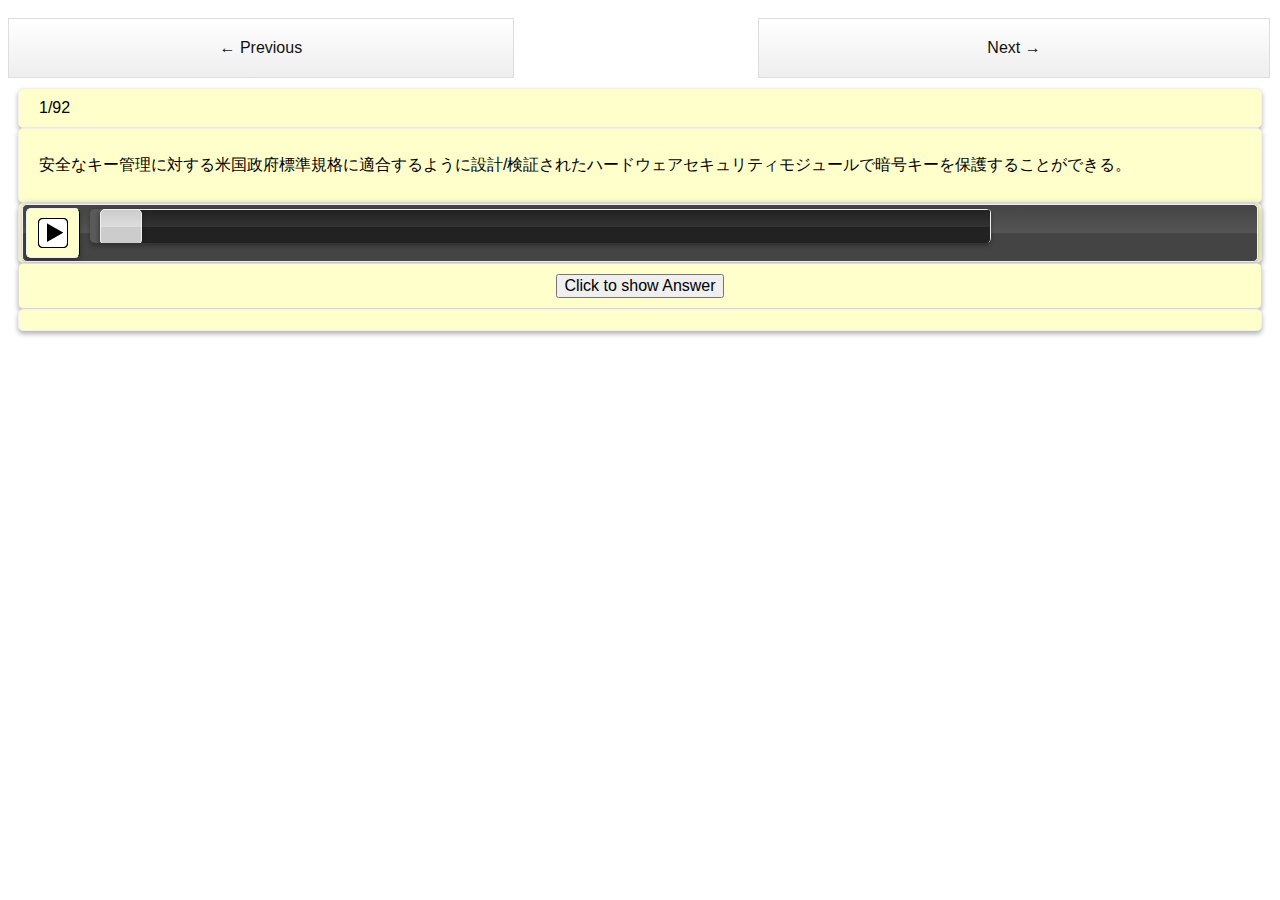
<file: Reader/ja/index.html>
<!DOCTYPE html>
<html lang="ja">
	<head>
		<meta charset="utf-8">
		<meta name="viewport" content="width=device-width, user-scalable=no" >
		<meta property="og:title" content="AWS Karuta Japanese ver" />
		<meta property="og:image" content="img/ogp.jpg" />
		<title>AWS Karuta Japanese ver</title>
		<script type="text/javascript" src="audio/audiojs/audio.min.js"></script>
		<script>
		  audiojs.events.ready(function() {
		    var as = audiojs.createAll();
		  });
		</script>
		<script>
			var mx = 92;
			var ar = new Array();
			var rnd, unq, seq;
			var currentNo;

			// Return ID
			function $(id){
				return document.getElementById(id);
			};

			// Initialize
			function init(){
				currentNo = 0;
				seq = 0;
				for(var i = 0; i < mx; i++){
					$("f" + i).style.display = "none";
					$("a" + i).style.display = "none";
					$("i" + i).style.display = "none";

					unq = false;
					while(!unq){
						rnd = Math.floor(Math.random() * mx);
						for (var j in ar){
							unq = (ar[j] == rnd) ? false : true;
							if(!unq) break;
						}
						ar[i] = unq ? rnd : null;
					}
				}
			}

			// Click rev buttun
			function rev(){
				if(seq == 1) return;
				$("f" + ar[seq - 1]).style.display = "none";
				$("a" + ar[seq - 1]).style.display = "none";
				$("i" + ar[seq - 1]).style.display = "none";
				$("f" + ar[seq - 2]).style.display = "";
				$("a" + ar[seq - 2]).style.display = "";
				$("i" + ar[seq - 2]).style.display = "";
				--seq;
				--currentNo;
				dispCurrent();
			}

			//Click fwd buttun
			function fwd(){
				if(seq == mx) return;
				$("f" + ar[seq]).style.display = "";
				$("a" + ar[seq]).style.display = "";
				$("i" + ar[seq]).style.display = "none";

				if (seq != 0) {
					$("f" + ar[seq - 1]).style.display = "none";
					$("a" + ar[seq - 1]).style.display = "none";
					$("i" + ar[seq - 1]).style.display = "none";
				}
				seq++;
				currentNo++;
				dispCurrent();
			}

			function ClickButtun(id){
				$("i" + id).style.display = "";
			}

			//dispCurrent
			function dispCurrent() {
				$("current").innerHTML = currentNo + "/" + mx;
			}
		</script>
		<style type="text/css">
			#rev {
				width: 40%;
				font-size: 100%;
				font-family: sans-serif;
				padding: 20px 10px;
				margin: 10px 0;
				border: 1px solid #DDD;
				color: #111;
				background: -moz-linear-gradient(top,#FFF 0%,#EEE);
				background: -webkit-gradient(linear,left top,left bottom,from(#FFF),to(#EEE));
			}
			#fwd {
				width: 40%;
				font-size: 100%;
				font-family: sans-serif;
				padding: 20px 10px;
				margin: 10px 0;
				border: 1px solid #DDD;
				color: #111;
				background: -moz-linear-gradient(top,#FFF 0%,#EEE);
				background: -webkit-gradient(linear,left top,left bottom,from(#FFF),to(#EEE));
			}
			
			div {
				word-wrap:break-all;
				font-size: 100%;
				font-family: sans-serif;
				background-color: #ffffcc;
				padding: 10px 20px;
				margin-right: 10px;
				margin-left: 10px;
				border: 1px solid #f0f0f0;
			/*	border: solid 10px black;*/
				box-shadow: 0 3px 5px rgba(0,0,0,0.3);
				border-radius: 5px;
			}
			.audio-box{
				padding: 0px;
				margin: 0px 10px;
			}
			
			.audiojs{
				padding: 3px;
				margin-right: 3px;
				margin-left: 3px;
				vertical-align: center;
			}
			.audiojs p{
				width: 40px;
				height: 40px;

			}

			.audiojs .play-pause {
				width: 40px;
				display: inline-block;
				vertical-align: center;
			}
			
			.audiojs .loaded {
				width: 70%;
			  display: inline-block;
				vertical-align: center;
				float: right;
			}

			.audiojs .progress {
				width: 70%;
				vertical-align: center;
			  display: inline-block;
			}

			.audiojs .scrubber {
				width: 70%;
				margin-top: 0px;
			  display: inline-block;
				vertical-align: center;
			}
			.audiojs .time {
				width: 15%;
				float: right;
			  display: inline-block;
				vertical-align: center;
				display: none;
			}

			.audiojs .play {
				background: url(img/start.png)center center no-repeat;
			}
			.audiojs .pause {
				background: url(img/stop.png)center center no-repeat;
			}

			img {
				width: 40%;
				height: 40%;
			}
			#fwd {
				position:absolute;
				right:10px;
			}
			.image-box{
				text-align: center;
			}
			#click-buttun{
				text-align: center;
				font-size: 100%;
				border: 1px solid #DDD;
				color: #111;
			}
			#click-buttun input{
				font-size: 100%;
			}
		</style>
	</head>
	
	<body onload="init();fwd();">
		<button id="rev" onclick="rev()">← Previous</button>
		<button id="fwd" onclick="fwd()">Next →</button>
		<div id="current"></div>

		<div id="f0" class="explanatory-sentences" alt="Explanatory sentences">
			<p>エンタープライズのためのフルマネージド型のセキュアな文書保存と共有サービス。ユーザーは好みのデバイスから、いつでもどこでもクラウド上に保存されているファイルにアクセスし、表示してフィードバックを残すことができる。当初はAmazon Zocaloという名称で発表された。   </p>
		</div>
		<div id="f1" class="explanatory-sentences" alt="Explanatory sentences">
			<p>エンタープライズのためのフルマネージド型のセキュアなメールおよびカレンダーサービス。既存の Active DirectoryやAWS Directory Serviceでユーザ情報を管理することも可能。Microsoft Outlook、Webブラウザ、iOS および Android ネイティブの Eメールアプリケーションを使用して、E メール、連絡先、カレンダーにシームレスにアクセスできる。  </p>
		</div>
		<div id="f2" class="explanatory-sentences" alt="Explanatory sentences">
			<p>クラウドで実現されるデスクトップコンピューティング。PC、スマートフォン、タブレットなどあらゆるデバイスからアクセス可能で、すべてのデバイスで同期する。ユーザディスク領域は、定期的にS3にバックアップされる。 </p>
		</div>
		<div id="f3" class="explanatory-sentences" alt="Explanatory sentences">
			<p>EC2およびS3を利用してホストされる Hadoopクラスタフレームワークのサービス。莫大な量のデータ処理を、簡単に、費用対効果が高く、利用することができる  </p>
		</div>
		<div id="f4" class="explanatory-sentences" alt="Explanatory sentences">
			<p>Elasticsearchクラスターを簡単にデプロイ、操作、スケーリングできるようにするマネージドサービス。</p>
		</div>
		<div id="f5" class="explanatory-sentences" alt="Explanatory sentences">
			<p>予測アプリケーションを構築できる機械サービス。既存データからパターンを発見し、新しいデータから予測を生成する。 </p>
		</div>
		<div id="f6" class="explanatory-sentences" alt="Explanatory sentences">
			<p>SPICE エンジンを活用したビジネスインテリジェンス (BI) サービス。可視化の構築、アドホック分析の実行およびデータからビジネスインサイトを迅速に得ることを容易とする。 </p>
		</div>
		<div id="f7" class="explanatory-sentences" alt="Explanatory sentences">
			<p>AWSの各サービス、ならびにオンプレミスのデータソース間を、指定された間隔で、データ処理やデータ移動ができる、データドリブンなオーケストレーションサービス。  </p>
		</div>
		<div id="f8" class="explanatory-sentences" alt="Explanatory sentences">
			<p>ビッグデータのリアルタイム・ストリームを扱うために設計されたマネージドサービス。大規模でリアルタイムなデータ投入と処理が必要とされる、あらゆる場面で使うことができる。 </p>
		</div>
		<div id="f9" class="explanatory-sentences" alt="Explanatory sentences">
			<p>API の配布、保守、監視、保護が行える、全面的に管理されたサービス。バックエンドからのデータ、ビジネスロジック、機能にアクセスする、アプリケーションの玄関として振る舞う API を作成できる。  </p>
		</div>
		<div id="f10" class="explanatory-sentences" alt="Explanatory sentences">
			<p>フルマネージド型の「検索サービス」。高速で拡張性に優れた検索機能をアプリケーションに容易に統合できる。</p>
		</div>
		<div id="f11" class="explanatory-sentences" alt="Explanatory sentences">
			<p>高度なスケーラビリティ、使いやすさ、経済性を実現するクラウドの音声・動画変換サービス。音声・動画ファイルをスマートフォン、タブレット、PC などのデバイスで再生可能なバージョンに変換できる。音声のみのストリームを作成するために、ビデオファイルから音声を抜き出すこともできる。 </p>
		</div>
		<div id="f12" class="explanatory-sentences" alt="Explanatory sentences">
			<p>年間10億通を送ると言われているAmazon.comが培ったEメールインフラストラクチャのノウハウを利用することができる、非常に拡張性が高くコスト効率の良い大量Eメール送信サービス 。 </p>
		</div>
		<div id="f13" class="explanatory-sentences" alt="Explanatory sentences">
			<p>AWSで一番最初にリリースされたサービスで、コンピュータ間でメッセージを移動する際に、それらを格納するための、信頼性の高い、拡張性のある、キューサービス。 </p>
		</div>
		<div id="f14" class="explanatory-sentences" alt="Explanatory sentences">
			<p>フルマネージド型の拡張性と耐障害性に優れたアプリケーションを構築するためのワークフローサービス。1つのアプリケーションを構成するさまざまな処理ステップを「タスク」として作成することにより、分散アプリケーションの作業を実行することができる。 </p>
		</div>
		<div id="f15" class="explanatory-sentences" alt="Explanatory sentences">
			<p>クラウド上から高品質でリッチな画像を使ったアプリケーションのストリーミングを可能にする。  </p>
		</div>
		<div id="f16" class="explanatory-sentences" alt="Explanatory sentences">
			<p>クラウド内で規模の変更が可能なコンピュータ処理能力を提供するウェブサービス。管理者アクセスが可能な仮想マシンとして提供される。  </p>
		</div>
		<div id="f17" class="explanatory-sentences" alt="Explanatory sentences">
			<p>Docker コンテナイメージを簡単に保存、管理、デプロイできる完全マネージド型の Docker コンテナレジストリ。 Amazon EC2 Container Service (ECS) に統合されている。 </p>
		</div>
		<div id="f18" class="explanatory-sentences" alt="Explanatory sentences">
			<p>Docker コンテナをサポートするコンテナ管理サービス。Amazon EC2 インスタンスのマネージド型クラスターでのアプリケーションの実行を容易にする。 </p>
		</div>
		<div id="f19" class="explanatory-sentences" alt="Explanatory sentences">
			<p>仮想インスタンスの起動イメージとして、OSやソフトウェアが保存されています。 </p>
		</div>
		<div id="f20" class="explanatory-sentences" alt="Explanatory sentences">
			<p>gitやIDEを使い、AWSクラウド上に、アプリケーション実行環境を迅速に、簡単にデプロイするためのサービス。</p>
		</div>
		<div id="f21" class="explanatory-sentences" alt="Explanatory sentences">
			<p>受信アプリケーショントラフィックを複数の Amazon EC2 インスタンス間で、自動的に分散。アプリケーションの耐障害性を実現し、アプリケーショントラフィックのルーティングに必要な負荷分散能力をシームレスに提供。 </p>
		</div>
		<div id="f22" class="explanatory-sentences" alt="Explanatory sentences">
			<p>EC2インスタンスの準備をせずに、クラウド上でアプリケーションをビルドして実行するための、管理不要なコンピューティングプラットフォーム。S3やKinesis、DynamoDBのイベントをトリガーに、ユーザーが用意したコードを自動的に実行する。 </p>
		</div>
		<div id="f23" class="explanatory-sentences" alt="Explanatory sentences">
			<p>Oracle から Oracle のような同種のデータベース間の移行や、Oracle から Amazon Aurora または Microsoft SQL から MySQL といった異なるデータベースプラットフォーム間のデータ移行ツール。 </p>
		</div>
		<div id="f24" class="explanatory-sentences" alt="Explanatory sentences">
			<p>データアクセスをメモリ上にキャッシュすることでアプリケーションのパフォーマンスを向上させる memcached や Redis に準拠しているキャッシュサービス。 </p>
		</div>
		<div id="f25" class="explanatory-sentences" alt="Explanatory sentences">
			<p>フルマネージド型のRDBMSサービス。必要に応じてコンピュートリソースやストレージ容量を拡張できる柔軟性や、煩わしい管理作業を軽減する自動バックアップやパッチ当て機能により、利用者はアプリケーションの開発やビジネスに集中できる。MySQL、Oracle Database、SQLServer、PostgreSQLが利用できる。</p>
		</div>
		<div id="f26" class="explanatory-sentences" alt="Explanatory sentences">
			<p>フルマネージド型のデータウェアハウスサービス。クラスター構成を用いて、ペタバイト級のデータセットに対して高いクエリ性能を実現する。  </p>
		</div>
		<div id="f27" class="explanatory-sentences" alt="Explanatory sentences">
			<p>EBSの増分バックアップをS3上に保存します。データを新しい EBS ボリュームに復元するために必要な情報がすべて含まれます。 </p>
		</div>
		<div id="f28" class="explanatory-sentences" alt="Explanatory sentences">
			<p>フルマネージド型の NoSQL データベースサービス。秒間の読み書き性能を「ユニット」という単位で指定でき、必要に応じていつでも変更することができる。  </p>
		</div>
		<div id="f29" class="explanatory-sentences" alt="Explanatory sentences">
			<p>企業が安全で高度にスケーラブルなプライベート Git リポジトリをホストすることを容易にする、完全マネージド型のソース管理サービス。 </p>
		</div>
		<div id="f30" class="explanatory-sentences" alt="Explanatory sentences">
			<p>EC2インスタンスへのコードのデプロイメント、アップデートを自動化するサービスで、アプリケーションの複雑なアップデート処理、デプロイ中のダウンタイムの回避、新規機能の迅速なリリースを容易に行なうことを可能とする。  </p>
		</div>
		<div id="f31" class="explanatory-sentences" alt="Explanatory sentences">
			<p>迅速で信頼性の高いアプリケーションのアップデートを可能にする継続的デリバリーサービス。コードが変更されるたびに、定義したリリースプロセスモデルに基づいて、コードを構築、テスト、デプロイができる。 </p>
		</div>
		<div id="f32" class="explanatory-sentences" alt="Explanatory sentences">
			<p>接続されたデバイスが簡単かつ安全にクラウドアプリケーションやその他のデバイスとやり取りできるマネージド型クラウドプラットフォーム。数十億のデバイスと数兆のメッセージをAWSエンドポイントおよび他のデバイスに確実かつ安全に処理しルーティングする。 </p>
		</div>
		<div id="f33" class="explanatory-sentences" alt="Explanatory sentences">
			<p>テンプレートを利用することで、AWSのインフラやリソースを集約し、スタックとしてデプロイすることができるサービス。　 </p>
		</div>
		<div id="f34" class="explanatory-sentences" alt="Explanatory sentences">
			<p>AWS APIに対するコールを記録し、指定したS3バケットにログファイルを保存することができる機能。ログファイルが保存されるたびに、Amazon SNSのトピックに通知を送ることができる。  </p>
		</div>
		<div id="f35" class="explanatory-sentences" alt="Explanatory sentences">
			<p>AWSクラウドのリソースと、AWS上で実行するアプリケーションをモニタリングできるサービス。利用料金の監視もできる。 </p>
		</div>
		<div id="f36" class="explanatory-sentences" alt="Explanatory sentences">
			<p>IAWSが提供する様々なサービスの構成管理、履歴管理を実現するサービス。AWS上にある構成アイテムのリソース変更状況をS3上にログとして記録して、リソースの構成変更履歴を時系列で参照することができる。 </p>
		</div>
		<div id="f37" class="explanatory-sentences" alt="Explanatory sentences">
			<p>Chefレシピを利用して設定が可能なDevOpsソリューションサービス。各種リソースをレイヤーという論理的なモデルで管理する。  </p>
		</div>
		<div id="f38" class="explanatory-sentences" alt="Explanatory sentences">
			<p>モバイルアプリケーションを構築するための新しいコンソール。ユーザー認証、データストレージ、バックエンドのロジック、プッシュ通知、コンテンツ配信、および分析などの機能をアプリケーションを構築できる。  </p>
		</div>
		<div id="f39" class="explanatory-sentences" alt="Explanatory sentences">
			<p>ユーザー認証機能だけでなく、データ同期に関する機能を提供するシンプルなサービスで、モバイルデバイス間でユーザーのアプリケーションデータを安全に管理また同期するのに役立つ。 </p>
		</div>
		<div id="f40" class="explanatory-sentences" alt="Explanatory sentences">
			<p>Android、iOS および Fire OS アプリケーションのテストサービス。 </p>
		</div>
		<div id="f41" class="explanatory-sentences" alt="Explanatory sentences">
			<p>アプリケーションの使用状況データを簡単かつ費用対効果に優れた方法で収集、分析できるようにするサービス。収集したデータはマネジメントコンソールから確認だけでなくS3やRedshiftへ自動で出力することができる。モバイルアプリケーションのDAU、MAU、セッション数などだけでなくカスタムイベントも取得することもできる。 </p>
		</div>
		<div id="f42" class="explanatory-sentences" alt="Explanatory sentences">
			<p>HTTP通知やEメール通知、SMS通知やAmazon SQSへの通知ができるサービス。アプリケーションからアプリケーション、人へのメッセージの迅速な配信環境を実現できる。 </p>
		</div>
		<div id="f43" class="explanatory-sentences" alt="Explanatory sentences">
			<p>ユーザとAWSのネットワークを専用線で接続するためのサービス。 </p>
		</div>
		<div id="f44" class="explanatory-sentences" alt="Explanatory sentences">
			<p>AWSインフラ内に、仮想ネットワーク環境として、ユーザが制御可能な閉域網を構築できるサービス。 </p>
		</div>
		<div id="f45" class="explanatory-sentences" alt="Explanatory sentences">
			<p>稼働率100%のサービスレベルアグリーメントが適用されているDNSサービス。 </p>
		</div>
		<div id="f46" class="explanatory-sentences" alt="Explanatory sentences">
			<p>安全なキー管理に対する米国政府標準規格に適合するように設計/検証されたハードウェアセキュリティモジュールで暗号キーを保護することができる。</p></div>
		<div id="f47" class="explanatory-sentences" alt="Explanatory sentences">
			<p>AWS リソースを既存のオンプレミス Microsoft Active Directory で接続したり、AWS クラウド上に新しいスタンドアロンなディレクトリをセットアップしたりできる管理型サービス。 </p>
		</div>
		<div id="f48" class="explanatory-sentences" alt="Explanatory sentences">
			<p>AWSサービスおよびリソースへのアクセスを安全にコントロールするために、ユーザーとグループを作成および管理し、アクセス権を使用して AWSリソースへのアクセスを許可および拒否できる仕組み。 </p>
		</div>
		<div id="f49" class="explanatory-sentences" alt="Explanatory sentences">
			<p>データの暗号化に使用する暗号化キーを簡単に作成および管理できるマネージドサービス。 </p>
		</div>
		<div id="f50" class="explanatory-sentences" alt="Explanatory sentences">
			<p>IT管理者が内部のユーザに対して、一貫性と統制を管理された形でAWS上のサービスを提供するためのツール。管理者は、各アプリケーションまたは AWS リソースにアクセスできるユーザーを制御して、組織のビジネスポリシーへのコンプライアンスを実施できる。 </p>
		</div>
		<div id="f51" class="explanatory-sentences" alt="Explanatory sentences">
			<p>ユーザーのAWS 環境を検査し、コスト削減、システムパフォーマンス向上、セキュリティギャップの封鎖につながる推奨事項をお知らせします。コスト最適化、セキュリティ、耐障害性、パフォーマンス改善の4 つのカテゴリに分けてすばやく確認できます。 </p>
		</div>
		<div id="f52" class="explanatory-sentences" alt="Explanatory sentences">
			<p>定義する条件に基づきウェブリクエストを許可、ブロック、または監視 (カウント) するルールを設定し、ウェブアプリケーションを攻撃から保護するのを助けるウェブアプリケーションファイアウォール。 </p>
		</div>
		<div id="f53" class="explanatory-sentences" alt="Explanatory sentences">
			<p>物理ストレージアプライアンスを使用し、インターネットを迂回して AWS との大容量データ転送を高速化するサービスです。Amazonの高速内部ネットワークを駆使し、直接ユーザー所有のストレージデバイスとのデータ転送をサポートします。</p>
		</div>
		<div id="f54" class="explanatory-sentences" alt="Explanatory sentences">
			<p>エッジロケーションのグローバルなネットワークを利用し、静的コンテンツやストリーミングコンテンツを高パフォーマンスに配信をするサービス。 </p>
		</div>
		<div id="f55" class="explanatory-sentences" alt="Explanatory sentences">
			<p>アクセス頻度の低いデータや、取り出しに数時間かかっても問題ないデータに合わせて最適化された、低コストのオンラインストレージサービス。API経由のアクセス以外に、Amazon S3と連携することで、Management Console からデータを管理することも可能である。 </p>
		</div>
		<div id="f56" class="explanatory-sentences" alt="Explanatory sentences">
			<p>いつでも、ウェブ上のどこからでも容量に関係なくデータを格納・取得できる耐久性に優れたオンライン・ストレージサービス。静的なウェブサイトのホスティングも可能。 </p>
		</div>
		<div id="f57" class="explanatory-sentences" alt="Explanatory sentences">
			<p>オンプレミスのIT環境やAmazon EC2とAWSのストレージインフラをシームレスに統合する仕組み。iSCSIで接続可能な仮想ストレージを提供する。 </p>
		</div>
		<div id="f58" class="explanatory-sentences" alt="Explanatory sentences">
			<p>ストレージ容量を自動的に拡大および縮小できるNetwork File System バージョン4 プロトコルをサポートしたファイルストレージサービス。 </p>
		</div>
		<div id="f59" class="explanatory-sentences" alt="Explanatory sentences">
			<p>物理的な移動のためのセキュアなストレージアプライアンスを使用して、テラバイトからペタバイト規模のデータを AWS内外へデータ転送するソリューション。  </p>
		</div>
		<div id="f60" class="explanatory-sentences" alt="Explanatory sentences">
			<p>AWS にデプロイされたアプリケーションのセキュリティとコンプライアンスを向上させるための、自動化されたセキュリティ評価サービス。 </p>
		</div>
		<div id="f61" class="explanatory-sentences" alt="Explanatory sentences">
			<p>AWS の各種サービスで使用する Secure Sockets Layer/Transport Layer Security (SSL/TLS) 証明書のプロビジョニング、管理、およびデプロイを簡単に行えるサービス。</p>
		</div>
		<div id="f62" class="explanatory-sentences" alt="Explanatory sentences">
			<p>アプリケーションの可用性を維持できると同時に、お客様が定義する条件に応じて、EC2 のキャパシティーを動的および自動的に縮小あるいは拡張できます。 </p>
		</div>
		<div id="f63" class="explanatory-sentences" alt="Explanatory sentences">
			<p>使われていないEC2インスタンスに入札することでEC2を利用できます。通常スポットインスタンスはオンデマンド価格と比較して割引価格で利用できます。   </p>
		</div>
		<div id="f64" class="explanatory-sentences" alt="Explanatory sentences">
			<p>VPC内のインスタンスとインターネットとの間の通信を可能にするVPC コンポーネントであり、冗長性と高い可用性を備えており、水平スケーリングが可能です。 </p>
		</div>
		<div id="f65" class="explanatory-sentences" alt="Explanatory sentences">
			<p>VPC内のインスタンスとユーザー自身のネットワークとの間の通信を可能にするVPC コンポーネントです。 </p>
		</div>
		<div id="f66" class="explanatory-sentences" alt="Explanatory sentences">
			<p>2つのVPC間でトラフィックをルーティングすることを可能にするネットワーク接続です。</p>
		</div>
		<div id="f67" class="explanatory-sentences" alt="Explanatory sentences">
			<p>Route53におけるゾーン情報を定義する機能です。 </p>
		</div>
		<div id="f68" class="explanatory-sentences" alt="Explanatory sentences">
			<p>S3にオジュジェクトを保存するために作成します。名前は完全ユニークである必要があります。 </p>
		</div>
		<div id="f69" class="explanatory-sentences" alt="Explanatory sentences">
			<p>エンドユーザーにコンテンツをより低いレイテンシーで配信するために世界中に配置されているCloudFrontのエッジサーバーです。 </p>
		</div>
		<div id="f70" class="explanatory-sentences" alt="Explanatory sentences">
			<p>EC2 インスタンスと組み合わせて使用できる、永続的なブロックストレージボリュームです。  </p>
		</div>
		<div id="f71" class="explanatory-sentences" alt="Explanatory sentences">
			<p>様々な認定機関からのレポートや事業提携契約、機密保持契約などの書類にオンデマンドでアクセスできる無料のセルフサービスポータル。  </p>
		</div>
		<div id="f72" class="explanatory-sentences" alt="Explanatory sentences">
			<p>バッチジョブのコードを簡単にパッケージ化し、その依存関係を指定できるサービス。実行パラメータとジョブ依存関係を指定でき、バッチコンピューティングワークフローでよく使用されるさまざまなエンジンや言語 (Pegasus WMS、Luigi、AWS Step Functions など) との統合を簡単に行うことができる。 </p>
		</div>
		<div id="f73" class="explanatory-sentences" alt="Explanatory sentences">
			<p>オンプレミスのデータセンターで実行されているアプリケーション、関連する依存関係を検出するサービス。  </p>
		</div>
		<div id="f74" class="explanatory-sentences" alt="Explanatory sentences">
			<p>完全マネージド型のビルドサービス。ビルドサーバーのプロビジョニング、管理、スケーリングが不要。スケーリングは継続的に行われ、複数のビルドが同時に実行される。   </p>
		</div>
		<div id="f75" class="explanatory-sentences" alt="Explanatory sentences">
			<p>接続されたデバイスでローカルのコンピューティング、メッセージング、およびデータキャッシュを安全に実行できるようにするソフトウェア。接続されたデバイスで AWS Lambda 関数を実行し、デバイスデータを常に同期させ、他のデバイスと安全に通信できる。   </p>
		</div>
		<div id="f76" class="explanatory-sentences" alt="Explanatory sentences">
			<p>ITILフレームワークに基づいて、AWSの運用管理が行えるサービス。主に大企業向け。   </p>
		</div>
		<div id="f77" class="explanatory-sentences" alt="Explanatory sentences">
			<p>複数のアカウントを一元的に管理でき、セキュリティと自動化の設定管理が簡単になるサービス。それぞれのアカウントから利用できる AWS のサービスを管理でき、新規アカウント作成の自動化や請求の簡素化もできる。   </p>
		</div>
		<div id="f78" class="explanatory-sentences" alt="Explanatory sentences">
			<p>Iオンプレミスワークロードを従来よりも簡単に、かつ短時間で AWS に移行できるエージェントレスサービス。ライブサーバーのボリュームの増分レプリケーションを自動化、スケジュール設定、追跡できるため、大規模なサーバーの移行を簡単に処理することができる。   </p>
		</div>
		<div id="f79" class="explanatory-sentences" alt="Explanatory sentences">
			<p>マネージド型の分散サービス妨害 (DDoS) に対する保護サービスで、AWS で実行しているウェブアプリケーションを保護。アプリケーションのダウンタイムとレイテンシーを最小限に抑える常時稼働の検出と自動インライン緩和策を提供しているため、DDoS 保護のメリットを受けるために AWS サポートに従事する必要がない。 </p>
		</div>
		<div id="f80" class="explanatory-sentences" alt="Explanatory sentences">
			<p>視覚的なワークフローを使用して分散アプリケーションとマイクロサービスのコンポーネントを簡単に調整できるサービス。複数のステップからなるアプリケーションをシンプルに構築および実行できるようになる。 </p>
		</div>
		<div id="f81" class="explanatory-sentences" alt="Explanatory sentences">
			<p>製品や分散アプリケーションの分析およびデバッグを行うサービス。開発中か本番環境かにかかわらず、3 層のシンプルなアプリケーションから数千のサービスで構成される複雑なマイクロサービスアプリケーションまで、さまざまなアプリケーションを分析できる。   </p>
		</div>
		<div id="f82" class="explanatory-sentences" alt="Explanatory sentences">
			<p>インタラクティブなクエリサービスで、Amazon S3 内のデータを標準的な SQL を使用して簡単に分析できる。  </p>
		</div>
		<div id="f83" class="explanatory-sentences" alt="Explanatory sentences">
			<p>セッションベースのマルチプレイヤーゲーム専用のゲームサーバーをデプロイ、運用、スケーリングするためのマネージドサービス。サーバーインフラストラクチャの管理、キャパシティーのスケールによるレイテンシーとコストの削減、利用可能なゲームセッションへのプレイヤーの適合、分散サービス妨害 (DDoS) 攻撃からの防御が簡単になる。   </p>
		</div>
		<div id="f84" class="explanatory-sentences" alt="Explanatory sentences">
			<p>音声やテキストを使用した会話型インターフェイスをさまざまなアプリケーションに構築するためのサービス。自動音声認識 (ASR) という音声をテキストに変換するための高度な深層学習機能と、テキストの意図を理解するための自然言語理解 (NLU) を利用でき、非常に魅力的なサービスと生き生きとした音声対話を実現するアプリケーションを構築できる。  </p>
		</div>
		<div id="f85" class="explanatory-sentences" alt="Explanatory sentences">
			<p>数回クリックしてメニューから設定を選択し、SSDベースのストレージ、DNS管理、固定IPが事前設定された仮想マシンを起動することができるVPSサービス。 </p>
		</div>
		<div id="f86" class="explanatory-sentences" alt="Explanatory sentences">
			<p>モバイルアプリケーション向けのターゲットプッシュ通知サービス。ユーザーの行動を把握し、ターゲットにするユーザーや送信するメッセージを決定し、メッセージを配信する最適な時間を計画し、キャンペーン開始後にキャンペーンの結果を追跡。   </p>
		</div>
		<div id="f87" class="explanatory-sentences" alt="Explanatory sentences">
			<p>文章をリアルな音声に変換するサービス。会話機能を搭載したアプリケーションを作成し、音声に対応したまったく新しいカテゴリの製品を構築することが可能。  </p>
		</div>
		<div id="f88" class="explanatory-sentences" alt="Explanatory sentences">
			<p>画像の分析をアプリケーションに簡単に追加できるようにするサービス。APIで深層学習に基づく高度な視覚検索やイメージ分析をアプリケーションにすばやく組み込むことができる。  </p>
		</div>
		<div id="f89" class="explanatory-sentences" alt="Explanatory sentences">
			<p>簡単でセキュアなオンラインミーティング用のサービスです。  </p>
		</div>
		<div id="f90" class="explanatory-sentences" alt="Explanatory sentences">
			<p>機械学習によって AWS 内の機密データを自動的に検出、分類、保護するセキュリティサービスです。 個人情報や知的財産などの機密データが認識されます。   </p>
		</div>
		<div id="f91" class="explanatory-sentences" alt="Explanatory sentences">
			<p>クラウド型カスタマーコンタクトセンターサービスです。 わずか数分でセットアップでき、サービスの設定もセルフサービス型のグラフィカルインターフェイスを使って簡単にできます。  </p>
		</div>

		<div class="audio-box" id="a0">
			<audio src="audio/mp3/AmazonWorkDocs.mp3" />
		</div>
		<div class="audio-box" id="a1">
			<audio src="audio/mp3/AmazonWorkMail.mp3" />
		</div>
		<div class="audio-box" id="a2">
			<audio src="audio/mp3/AmazonWorkSpaces.mp3" />
		</div>
		<div class="audio-box" id="a3">
			<audio src="audio/mp3/Analytics_AmazonEMR.mp3" />
		</div>
		<div class="audio-box" id="a4">
			<audio src="audio/mp3/Analytics_AmazonElasticsearch.mp3" />
		</div>
		<div class="audio-box" id="a5">
			<audio src="audio/mp3/Analytics_AmazonMachineLearning.mp3" />
		</div>
		<div class="audio-box" id="a6">
			<audio src="audio/mp3/Analytics_AmazonQuickSight.mp3" />
		</div>
		<div class="audio-box" id="a7">
			<audio src="audio/mp3/Analytics_DataPipeline.mp3" />
		</div>
		<div class="audio-box" id="a8">
			<audio src="audio/mp3/Analytics_Kinesis.mp3" />
		</div>
		<div class="audio-box" id="a9">
			<audio src="audio/mp3/ApplicationServices_APIGateway.mp3" />
		</div>
		<div class="audio-box" id="a10">
			<audio src="audio/mp3/ApplicationServices_AmazonCloudSearch.mp3" />
		</div>
		<div class="audio-box" id="a11">
			<audio src="audio/mp3/ApplicationServices_AmazonElasticTranscoder.mp3" />
		</div>
		<div class="audio-box" id="a12">
			<audio src="audio/mp3/ApplicationServices_AmazonSES.mp3" />
		</div>
		<div class="audio-box" id="a13">
			<audio src="audio/mp3/ApplicationServices_AmazonSQS.mp3" />
		</div>
		<div class="audio-box" id="a14">
			<audio src="audio/mp3/ApplicationServices_AmazonSWF.mp3" />
		</div>
		<div class="audio-box" id="a15">
			<audio src="audio/mp3/ApplicationServices_AppStream.mp3" />
		</div>
		<div class="audio-box" id="a16">
			<audio src="audio/mp3/Compute_AmazonEC2.mp3" />
		</div>
		<div class="audio-box" id="a17">
			<audio src="audio/mp3/Compute_AmazonEC2ContainerRegistry.mp3" />
		</div>
		<div class="audio-box" id="a18">
			<audio src="audio/mp3/Compute_AmazonEC2ContainerService.mp3" />
		</div>
		<div class="audio-box" id="a19">
			<audio src="audio/mp3/Compute_AmazonEC2_AMI.mp3" />
		</div>
		<div class="audio-box" id="a20">
			<audio src="audio/mp3/Compute_ElasticBeanstalk.mp3" />
		</div>
		<div class="audio-box" id="a21">
			<audio src="audio/mp3/Compute_ElasticLoadBalancing.mp3" />
		</div>
		<div class="audio-box" id="a22">
			<audio src="audio/mp3/Compute_Lambda.mp3" />
		</div>
		<div class="audio-box" id="a23">
			<audio src="audio/mp3/Database_AWSDatabaseMigrationService.mp3" />
		</div>
		<div class="audio-box" id="a24">
			<audio src="audio/mp3/Database_AmazonElasticCache.mp3" />
		</div>
		<div class="audio-box" id="a25">
			<audio src="audio/mp3/Database_AmazonRDS.mp3" />
		</div>
		<div class="audio-box" id="a26">
			<audio src="audio/mp3/Database_AmazonRedShift.mp3" />
		</div>
		<div class="audio-box" id="a27">
			<audio src="audio/mp3/StorageContentDelivery_snapshot.mp3" />
		</div>
		<div class="audio-box" id="a28">
			<audio src="audio/mp3/Database_DynamoDB.mp3" />
		</div>
		<div class="audio-box" id="a29">
			<audio src="audio/mp3/DeploymentManagement_AWSCodeCommit.mp3" />
		</div>
		<div class="audio-box" id="a30">
			<audio src="audio/mp3/DeploymentManagement_CodeDeploy.mp3" />
		</div>
		<div class="audio-box" id="a31">
			<audio src="audio/mp3/DeploymentManagement_CodePipeline.mp3" />
		</div>
		<div class="audio-box" id="a32">
			<audio src="audio/mp3/InternetOfThings_AWS-IOT.mp3" />
		</div>
		<div class="audio-box" id="a33">
			<audio src="audio/mp3/ManagementTools_CloudFormation.mp3" />
		</div>
		<div class="audio-box" id="a34">
			<audio src="audio/mp3/ManagementTools_CloudTrail.mp3" />
		</div>
		<div class="audio-box" id="a35">
			<audio src="audio/mp3/ManagementTools_CloudWatch.mp3" />
		</div>
		<div class="audio-box" id="a36">
			<audio src="audio/mp3/ManagementTools_Config.mp3" />
		</div>
		<div class="audio-box" id="a37">
			<audio src="audio/mp3/ManagementTools_OpsWorks.mp3" />
		</div>
		<div class="audio-box" id="a38">
			<audio src="audio/mp3/MobileServices_AWSMobileHub.mp3" />
		</div>
		<div class="audio-box" id="a39">
			<audio src="audio/mp3/MobileServices_Cognito.mp3" />
		</div>
		<div class="audio-box" id="a40">
			<audio src="audio/mp3/MobileServices_DeviceFarm.mp3" />
		</div>
		<div class="audio-box" id="a41">
			<audio src="audio/mp3/MobileServices_MobileAnalytics.mp3" />
		</div>
		<div class="audio-box" id="a42">
			<audio src="audio/mp3/MobileServices_SNS.mp3" />
		</div>
		<div class="audio-box" id="a43">
			<audio src="audio/mp3/Networking_AWSDirectConnect.mp3" />
		</div>
		<div class="audio-box" id="a44">
			<audio src="audio/mp3/Networking_AmazonVPC.mp3" />
		</div>
		<div class="audio-box" id="a45">
			<audio src="audio/mp3/Networking_Route53.mp3" />
		</div>
		<div class="audio-box" id="a46">
			<audio src="audio/mp3/SecurityIdentity_CloudHSM.mp3" />
		</div>
		<div class="audio-box" id="a47">
			<audio src="audio/mp3/SecurityIdentity_DirectoryService.mp3" />
		</div>
		<div class="audio-box" id="a48">
			<audio src="audio/mp3/SecurityIdentity_IdentityAccessManagement.mp3" />
		</div>
		<div class="audio-box" id="a49">
			<audio src="audio/mp3/SecurityIdentity_KeyManagementService.mp3" />
		</div>
		<div class="audio-box" id="a50">
			<audio src="audio/mp3/ManagementTools_ServiceCatalog.mp3" />
		</div>
		<div class="audio-box" id="a51">
			<audio src="audio/mp3/SecurityIdentity_TrustedAdvisor.mp3" />
		</div>
		<div class="audio-box" id="a52">
			<audio src="audio/mp3/SecurityIdentity_WebAppFirewall.mp3" />
		</div>
		<div class="audio-box" id="a53">
			<audio src="audio/mp3/StorageContentDelivery_AWSIMportExport.mp3" />
		</div>
		<div class="audio-box" id="a54">
			<audio src="audio/mp3/StorageContentDelivery_AmazonCloudFront.mp3" />
		</div>
		<div class="audio-box" id="a55">
			<audio src="audio/mp3/StorageContentDelivery_AmazonGlacier.mp3" />
		</div>
		<div class="audio-box" id="a56">
			<audio src="audio/mp3/StorageContentDelivery_AmazonS3.mp3" />
		</div>
		<div class="audio-box" id="a57">
			<audio src="audio/mp3/StorageContentDelivery_AmazonStorageGateway.mp3" />
		</div>
		<div class="audio-box" id="a58">
			<audio src="audio/mp3/StorageContentDelivery_EFS.mp3" />
		</div>
		<div class="audio-box" id="a59">
			<audio src="audio/mp3/StorageContentDelivery_Snowball.mp3" />
		</div>
		<div class="audio-box" id="a60">
			<audio src="audio/mp3/Security-Identity_AmazonInspector.mp3" />
		</div>
		<div class="audio-box" id="a61">
			<audio src="audio/mp3/SecurityIdentity_CertificateManager.mp3" />
		</div>
		<div class="audio-box" id="a62">
			<audio src="audio/mp3/Compute_AmazonEC2_AutoScaling.mp3" />
		</div>
		<div class="audio-box" id="a63">
			<audio src="audio/mp3/Compute_AmazonEC2_Spotinstance.mp3" />
		</div>
		<div class="audio-box" id="a64">
			<audio src="audio/mp3/Networking_AmazonVPC_internetgateway.mp3" />
		</div>
		<div class="audio-box" id="a65">
			<audio src="audio/mp3/Networking_AmazonVPC_VPNgateway.mp3" />
		</div>
		<div class="audio-box" id="a66">
			<audio src="audio/mp3/Networking_AmazonVPC_VPCpeering.mp3" />
		</div>
		<div class="audio-box" id="a67">
			<audio src="audio/mp3/Networking_AmazonRoute53_hostedzone.mp3" />
		</div>
		<div class="audio-box" id="a68">
			<audio src="audio/mp3/StorageContentDelivery_AmazonS3_bucket.mp3" />
		</div>
		<div class="audio-box" id="a69">
			<audio src="audio/mp3/StorageContentDelivery_AmazonCloudFront_edgelocation.mp3" />
		</div>
		<div class="audio-box" id="a70">
			<audio src="audio/mp3/StorageContentDelivery_AmazonEBS.mp3" />
		</div>
		<div class="audio-box" id="a71">
			<audio src="audio/mp3/AWSArtifact.mp3" />
		</div>
		<div class="audio-box" id="a72">
			<audio src="audio/mp3/AWSBatch.mp3" />
		</div>
		<div class="audio-box" id="a73">
			<audio src="audio/mp3/AWSApplicationDiscoveryService.mp3" />
		</div>
		<div class="audio-box" id="a74">
			<audio src="audio/mp3/AWSCodeBuild.mp3" />
		</div>
		<div class="audio-box" id="a75">
			<audio src="audio/mp3/AWSGreengrass.mp3" />
		</div>
		<div class="audio-box" id="a76">
			<audio src="audio/mp3/AWSManagedServices.mp3" />
		</div>
		<div class="audio-box" id="a77">
			<audio src="audio/mp3/AWSOrganizations.mp3" />
		</div>
		<div class="audio-box" id="a78">
			<audio src="audio/mp3/AWSServerMigrationService.mp3" />
		</div>
		<div class="audio-box" id="a79">
			<audio src="audio/mp3/AWSShield.mp3" />
		</div>
		<div class="audio-box" id="a80">
			<audio src="audio/mp3/AWSStepFunctions.mp3" />
		</div>
		<div class="audio-box" id="a81">
			<audio src="audio/mp3/AWSX-Ray.mp3" />
		</div>
		<div class="audio-box" id="a82">
			<audio src="audio/mp3/AmazonAthena.mp3" />
		</div>
		<div class="audio-box" id="a83">
			<audio src="audio/mp3/AmazonGameLift.mp3" />
		</div>
		<div class="audio-box" id="a84">
			<audio src="audio/mp3/AmazonLex.mp3" />
		</div>
		<div class="audio-box" id="a85">
			<audio src="audio/mp3/AmazonLightsail.mp3" />
		</div>
		<div class="audio-box" id="a86">
			<audio src="audio/mp3/AmazonPinpoint.mp3" />
		</div>
		<div class="audio-box" id="a87">
			<audio src="audio/mp3/AmazonPolly.mp3" />
		</div>
		<div class="audio-box" id="a88">
			<audio src="audio/mp3/AmazonRekognition.mp3" />
		</div>
		<div class="audio-box" id="a89">
			<audio src="audio/mp3/AmazonChime.mp3" />
		</div>
		<div class="audio-box" id="a90">
			<audio src="audio/mp3/AmazonMacie.mp3" />
		</div>
		<div class="audio-box" id="a91">
			<audio src="audio/mp3/AmzonConnect.mp3" />
		</div>
	<div id="click-buttun">
		<input type="button" value="Click to show Answer" onclick="ClickButtun(ar[seq - 1]);"/>
	</div>
	<div> <!--image-->
			<div class="image-box" id="i0">
				<p>Amazon WorkDocs</p><img src="img/AmazonWorkDocs.png" />
			</div>
			<div class="image-box" id="i1">
				<p>Amazon WorkMail</p><img src="img/AmazonWorkMail.png" />
			</div>
			<div class="image-box" id="i2">
				<p>Amazon WorkSpaces</p><img src="img/AmazonWorkSpaces.png" />
			</div>
			<div class="image-box" id="i3">
				<p>Amazon EMR</p><img src="img/AmazonEMR.png" />
			</div>
			<div class="image-box" id="i4">
				<p>Amazon Elasticsearch</p><img src="img/AmazonElasticsearch.png" />
			</div>
			<div class="image-box" id="i5">
				<p>Amazon MachineLearning</p><img src="img/AmazonMachineLearning.png" />
			</div>
			<div class="image-box" id="i6">
				<p>Amazon QuickSight</p><img src="img/AmazonQuickSight.png" />
			</div>
			<div class="image-box" id="i7">
				<p>DataPipeline</p><img src="img/DataPipeline.png" />
			</div>
			<div class="image-box" id="i8">
				<p>Kinesis</p><img src="img/Kinesis.png" />
			</div>
			<div class="image-box" id="i9">
				<p>APIGateway</p><img src="img/APIGateway.png" />
			</div>
			<div class="image-box" id="i10">
				<p>AmazonCloudSearch</p><img src="img/AmazonCloudSearch.png" />
			</div>
			<div class="image-box" id="i11">
				<p>AmazonElasticTranscoder</p><img src="img/AmazonElasticTranscoder.png" />
			</div>
			<div class="image-box" id="i12">
				<p>Amazon SES</p><img src="img/AmazonSES.png" />
			</div>
			<div class="image-box" id="i13">
				<p>AmazonSQS</p>
				<p>Amazon SQS</p><img src="img/AmazonSQS.png" />
			</div>
			<div class="image-box" id="i14">
				<p>AmazonSWF</p><img src="img/AmazonSWF.png" />
			</div>
			<div class="image-box" id="i15">
				<p>AppStream</p><img src="img/AppStream.png" />
			</div>
			<div class="image-box" id="i16">
				<p>Amazon EC2</p><img src="img/AmazonEC2.png" />
			</div>
			<div class="image-box" id="i17">
				<p>Amazon EC2ContainerRegistry</p><img src="img/AmazonEC2ContainerRegistry.png" />
			</div>
			<div class="image-box" id="i18">
				<p>Amazon EC2ContainerService</p><img src="img/AmazonEC2ContainerService.png" />
			</div>
			<div class="image-box" id="i19">
				<p>Amazon machine Image (AMI)</p><img src="img/AMI.png" />
			</div>
			<div class="image-box" id="i20">
				<p>ElasticBeanstalk</p><img src="img/ElasticBeanstalk.png" />
			</div>
			<div class="image-box" id="i21">
				<p>ElasticLoadBalancing</p><img src="img/ElasticLoadBalancing.png" />
			</div>
			<div class="image-box" id="i22">
				<p>Lambda</p><img src="img/Lambda.png" />
			</div>
			<div class="image-box" id="i23">
				<p>AWS DatabaseMigrationService</p><img src="img/AWSDatabaseMigrationService.png" />
			</div>
			<div class="image-box" id="i24">
				<p>Amazon ElasticCache</p><img src="img/AmazonElasticCache.png" />
			</div>
			<div class="image-box" id="i25">
				<p>Amazon RDS</p><img src="img/AmazonRDS.png" />
			</div>
			<div class="image-box" id="i26">
				<p>Amazon Redshift</p><img src="img/AmazonRedshift.png" />
			</div>
			<div class="image-box" id="i27">
				<p>snapshot</p><img src="img/snapshot.png" />
			</div>
			<div class="image-box" id="i28">
				<p>DynamoDB</p><img src="img/DynamoDB.png" />
			</div>
			<div class="image-box" id="i29">
				<p>CodeCommit</p><img src="img/AWSCodeCommit.png" />
			</div>
			<div class="image-box" id="i30">
				<p>CodeDeploy</p><img src="img/CodeDeploy.png" />
			</div>
			<div class="image-box" id="i31">
				<p>CodePipeline</p><img src="img/CodePipeline.png" />
			</div>
			<div class="image-box" id="i32">
				<p>AWS IoT</p><img src="img/AWS-IOT.png" />
			</div>
			<div class="image-box" id="i33">
				<p>CloudFormation</p><img src="img/CloudFormation.png" />
			</div>
			<div class="image-box" id="i34">
				<p>CloudTrail</p><img src="img/CloudTrail.png" />
			</div>
			<div class="image-box" id="i35">
				<p>CloudWatch</p><img src="img/CloudWatch.png" />
			</div>
			<div class="image-box" id="i36">
				<p>Config</p><img src="img/Config.png" />
			</div>
			<div class="image-box" id="i37">
				<p>OpsWorks</p><img src="img/OpsWorks.png" />
			</div>
			<div class="image-box" id="i38">
				<p>AWS MobileHub</p><img src="img/AWSMobileHub.png" />
			</div>
			<div class="image-box" id="i39">
				<p>Cognito</p><img src="img/Cognito.png" />
			</div>
			<div class="image-box" id="i40">
				<p>DeviceFarm</p><img src="img/DeviceFarm.png" />
			</div>
			<div class="image-box" id="i41">
				<p>MobileAnalytics</p><img src="img/MobileAnalytics.png" />
			</div>
			<div class="image-box" id="i42">
				<p>Simple notification Service (SNS)</p><img src="img/SNS.png" />
				</div>
			<div class="image-box" id="i43">
				<p>AWS DirectConnect(DX)</p><img src="img/AWSDirectConnect.png" />
			</div>
			<div class="image-box" id="i44">
				<p>Amazon VPC</p><img src="img/AmazonVPC.png" />
			</div>
			<div class="image-box" id="i45">
				<p>Route53</p><img src="img/Route53.png" />
			</div>
			<div class="image-box" id="i46">
				<p>CloudHSM</p><img src="img/CloudHSM.png" />
			</div>
			<div class="image-box" id="i47">
				<p>DirectoryService</p><img src="img/DirectoryService.png" />
			</div>
			<div class="image-box" id="i48">
				<p>IdentityAccessManagement(IAM)</p><img src="img/IdentityAccessManagement.png" />
			</div>
			<div class="image-box" id="i49">
				<p>KeyManagementService</p><img src="img/KeyManagementService.png" />
			</div>
			<div class="image-box" id="i50">
				<p>ServiceCatalog</p><img src="img/ServiceCatalog.png" />
			</div>
			<div class="image-box" id="i51">
				<p>TrustedAdvisor</p><img src="img/TrustedAdvisor.png" />
			</div>
			<div class="image-box" id="i52">
				<p>WebAppFirewall</p><img src="img/WebAppFirewall.png" />
			</div>
			<div class="image-box" id="i53">
				<p>AWS ImportExport</p><img src="img/AWSIMportExport.png" />
			</div>
			<div class="image-box" id="i54">
				<p>Amazon CloudFront</p><img src="img/AmazonCloudFront.png" />
			</div>
			<div class="image-box" id="i55">
				<p>Amazon Glacier</p><img src="img/AmazonGlacier.png" />
			</div>
			<div class="image-box" id="i56">
				<p>Amazon S3</p><img src="img/AmazonS3.png" />
			</div>
			<div class="image-box" id="i57">
				<p>Amazon StorageGateway</p><img src="img/AmazonStorageGateway.png" />
			</div>
			<div class="image-box" id="i58">
				<p>Elastic File System(EFS)</p><img src="img/EFS.png" />
			</div>
			<div class="image-box" id="i59">
				<p>Snowball</p><img src="img/Snowball.png" />
			</div>
			<div class="image-box" id="i60">
				<p>Amazon Inspector</p><img src="img/AmazonInspector.png" />
			</div>
			<div class="image-box" id="i61">
				<p>CertificateManager</p><img src="img/CertificateManager.png" />
			</div>
			<div class="image-box" id="i62">
				<p>AutoScaling</p><img src="img/AutoScaling.png" />
			</div>
			<div class="image-box" id="i63">
				<p>Spotinstance</p><img src="img/Spotinstance.png" />
			</div>
			<div class="image-box" id="i64">
				<p>Internet Gateway</p><img src="img/internetgateway.png" />
			</div>
			<div class="image-box" id="i65">
				<p>VPN Gateway</p><img src="img/VPNgateway.png" />
			</div>
			<div class="image-box" id="i66">
				<p>VPC Peering</p><img src="img/VPCpeering.png" />
			</div>
			<div class="image-box" id="i67">
				<p>Route53 Hostedzone</p><img src="img/hostedzone.png" />
			</div>
			<div class="image-box" id="i68">
				<p>S3 Bucket</p><img src="img/bucket.png" />
			</div>
			<div class="image-box" id="i69">
				<p>CloudFront Edgelocation</p><img src="img/edgelocation.png" />
			</div>
			<div class="image-box" id="i70">
				<p>Amazon EBS</p><img src="img/AmazonEBS.png" />
			</div>
			<div class="image-box" id="i71">
				<p>AWS Artifact</p><img src="img/AWSArtifact.png" />
			</div>
			<div class="image-box" id="i72">
				<p>AWS Batch</p><img src="img/AWSBatch.png" />
			</div>
			<div class="image-box" id="i73">
				<p>AWS ApplicationDiscoveryService</p><img src="img/AWSApplicationDiscoveryService.png" />
			</div>
			<div class="image-box" id="i74">
				<p>AWS CodeBuild</p><img src="img/AWSCodeBuild.png" />
			</div>
			<div class="image-box" id="i75">
				<p>AWS Greengrass</p><img src="img/AWSGreengrass.png" />
			</div>
			<div class="image-box" id="i76">
				<p>AWS ManagedServices</p><img src="img/AWSManagedServices.png" />
			</div>
			<div class="image-box" id="i77">
				<p>AWS Organizations</p><img src="img/AWSOrganizations.png" />
			</div>
			<div class="image-box" id="i78">
				<p>AWS ServerMigrationService</p><img src="img/AWSServerMigrationService.png" />
			</div>
			<div class="image-box" id="i79">
				<p>AWS Shield</p><img src="img/AWSShield.png" />
			</div>
			<div class="image-box" id="i80">
				<p>AWS StepFunctions</p><img src="img/AWSStepFunctions.png" />
			</div>
			<div class="image-box" id="i81">
				<p>AWS X-Ray</p><img src="img/AWSX-Ray.png" />
			</div>
			<div class="image-box" id="i82">
				<p>Amazon Athena</p><img src="img/AmazonAthena.png" />
			</div>
			<div class="image-box" id="i83">
				<p>Amazon GameLift</p><img src="img/AmazonGameLift.png" />
			</div>
			<div class="image-box" id="i84">
				<p>Amazon Lex</p><img src="img/AmazonLex.png" />
			</div>
			<div class="image-box" id="i85">
				<p>Amazon Lightsail</p><img src="img/AmazonLightsail.png" />
			</div>
			<div class="image-box" id="i86">
				<p>Amazon Pinpoint</p><img src="img/AmazonPinpoint.png" />
			</div>
			<div class="image-box" id="i87">
				<p>Amazon Polly</p><img src="img/AmazonPolly.png" />
			</div>
			<div class="image-box" id="i88">
				<p>Amazon Rekognition</p><img src="img/AmazonRekognition.png" />
			</div>
			<div class="image-box" id="i89">
				<p>Amazon Chime</p><img src="img/AmazonChime.png" />
			</div>
			<div class="image-box" id="i90">
				<p>Amazon Macie</p><img src="img/AmazonMacie.png" />
			</div>
			<div class="image-box" id="i91">
				<p>Amzon Connect</p><img src="img/AmzonConnect.png" />
			</div>
		</div>
	</body>
</html>
</file>
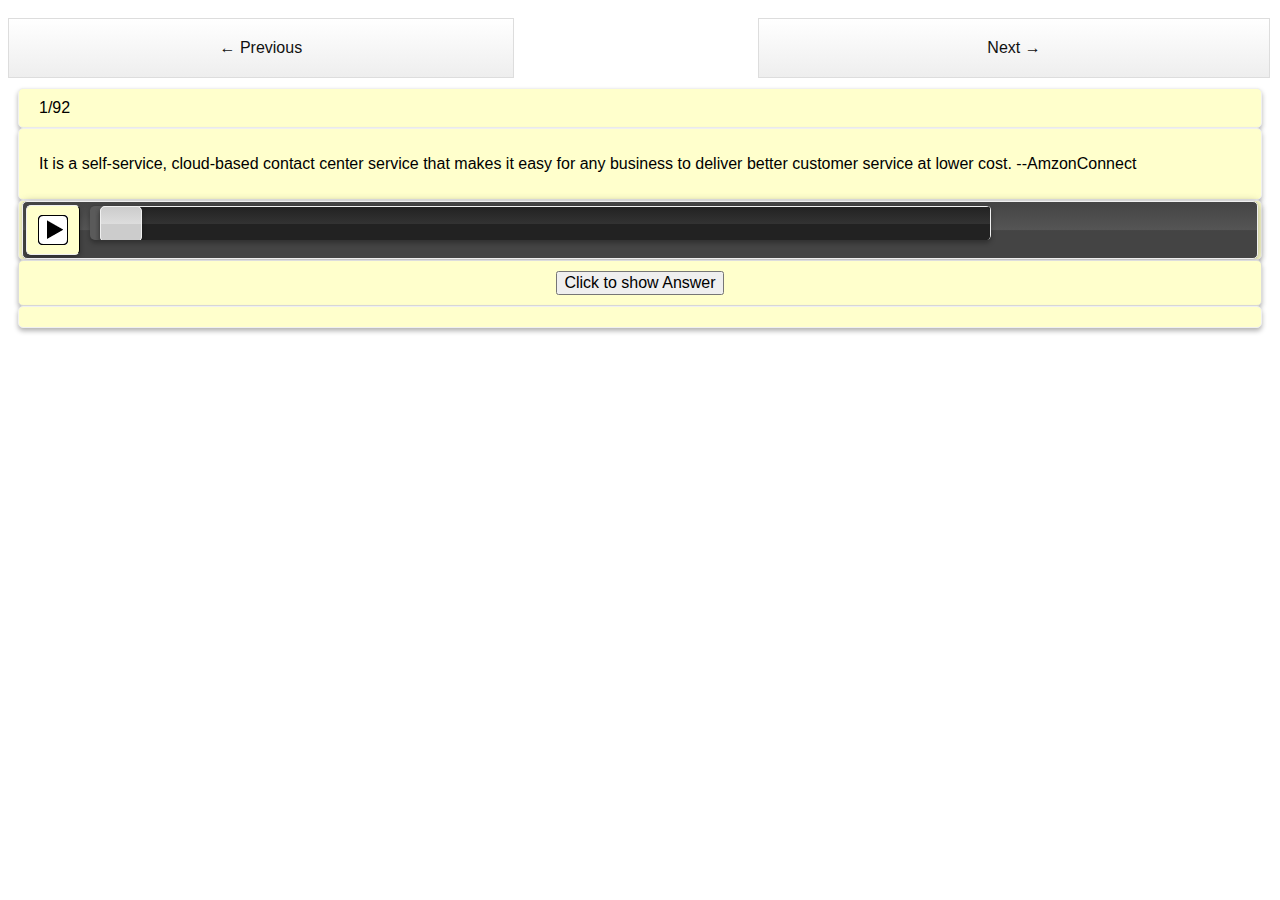
<file: yomiage/en_us/index.html>
<!DOCTYPE html>
<html lang="ja">
	<head>
		<meta charset="utf-8">
		<meta name="viewport" content="width=device-width, user-scalable=no" >
		<meta property="og:title" content="AWS Karuta English ver" />
		<meta property="og:image" content="img/ogp.jpg" />
		<title>AWS Karuta English ver</title>
		<script type="text/javascript" src="audio/audiojs/audio.min.js"></script>
		<script>
		  audiojs.events.ready(function() {
		    var as = audiojs.createAll();
		  });
		</script>
		<script>
			var mx = 92;
			var ar = new Array();
			var rnd, unq, seq;
			var currentNo;

			// Return ID
			function $(id){
				return document.getElementById(id);
			};

			// Initialize
			function init(){
				currentNo = 0;
				seq = 0;
				for(var i = 0; i < mx; i++){
					$("f" + i).style.display = "none";
					$("a" + i).style.display = "none";
					$("i" + i).style.display = "none";

					unq = false;
					while(!unq){
						rnd = Math.floor(Math.random() * mx);
						for (var j in ar){
							unq = (ar[j] == rnd) ? false : true;
							if(!unq) break;
						}
						ar[i] = unq ? rnd : null;
					}
				}
			}

			// Click rev buttun
			function rev(){
				if(seq == 1) return;
				$("f" + ar[seq - 1]).style.display = "none";
				$("a" + ar[seq - 1]).style.display = "none";
				$("i" + ar[seq - 1]).style.display = "none";
				$("f" + ar[seq - 2]).style.display = "";
				$("a" + ar[seq - 2]).style.display = "";
				$("i" + ar[seq - 2]).style.display = "";
				--seq;
				--currentNo;
				dispCurrent();
			}

			//Click fwd buttun
			function fwd(){
				if(seq == mx) return;
				$("f" + ar[seq]).style.display = "";
				$("a" + ar[seq]).style.display = "";
				$("i" + ar[seq]).style.display = "none";

				if (seq != 0) {
					$("f" + ar[seq - 1]).style.display = "none";
					$("a" + ar[seq - 1]).style.display = "none";
					$("i" + ar[seq - 1]).style.display = "none";
				}
				seq++;
				currentNo++;
				dispCurrent();
			}

			function ClickButtun(id){
				$("i" + id).style.display = "";
			}

			//dispCurrent
			function dispCurrent() {
				$("current").innerHTML = currentNo + "/" + mx;
			}
		</script>
		<style type="text/css">
			#rev {
				width: 40%;
				font-size: 100%;
				font-family: sans-serif;
				padding: 20px 10px;
				margin: 10px 0;
				border: 1px solid #DDD;
				color: #111;
				background: -moz-linear-gradient(top,#FFF 0%,#EEE);
				background: -webkit-gradient(linear,left top,left bottom,from(#FFF),to(#EEE));
			}
			#fwd {
				width: 40%;
				font-size: 100%;
				font-family: sans-serif;
				padding: 20px 10px;
				margin: 10px 0;
				border: 1px solid #DDD;
				color: #111;
				background: -moz-linear-gradient(top,#FFF 0%,#EEE);
				background: -webkit-gradient(linear,left top,left bottom,from(#FFF),to(#EEE));
			}
			
			div {
				word-wrap:break-all;
				font-size: 100%;
				font-family: sans-serif;
				background-color: #ffffcc;
				padding: 10px 20px;
				margin-right: 10px;
				margin-left: 10px;
				border: 1px solid #f0f0f0;
			/*	border: solid 10px black;*/
				box-shadow: 0 3px 5px rgba(0,0,0,0.3);
				border-radius: 5px;
			}
			.audio-box{
				padding: 0px;
				margin: 0px 10px;
			}
			
			.audiojs{
				padding: 3px;
				margin-right: 3px;
				margin-left: 3px;
				vertical-align: center;
			}
			.audiojs p{
				width: 40px;
				height: 40px;

			}

			.audiojs .play-pause {
				width: 40px;
				display: inline-block;
				vertical-align: center;
			}
			
			.audiojs .loaded {
				width: 70%;
			  display: inline-block;
				vertical-align: center;
				float: right;
			}

			.audiojs .progress {
				width: 70%;
				vertical-align: center;
			  display: inline-block;
			}

			.audiojs .scrubber {
				width: 70%;
				margin-top: 0px;
			  display: inline-block;
				vertical-align: center;
			}
			.audiojs .time {
				width: 15%;
				float: right;
			  display: inline-block;
				vertical-align: center;
				display: none;
			}

			.audiojs .play {
				background: url(img/start.png)center center no-repeat;
			}
			.audiojs .pause {
				background: url(img/stop.png)center center no-repeat;
			}

			img {
				width: 40%;
				height: 40%;
			}
			#fwd {
				position:absolute;
				right:10px;
			}
			.image-box{
				text-align: center;
			}
			#click-buttun{
				text-align: center;
				font-size: 100%;
				border: 1px solid #DDD;
				color: #111;
			}
			#click-buttun input{
				font-size: 100%;
			}
		</style>
	</head>
	
	<body onload="init();fwd();">
		<button id="rev" onclick="rev()">← Previous</button>
		<button id="fwd" onclick="fwd()">Next →</button>
		<div id="current"></div>

		<div id="f0" class="explanatory-sentences" alt="Explanatory sentences">
			<p>It is a fully managed, secure enterprise storage and sharing service.<p>
			<p>Users can comment on files, send them to others for feedback, and upload new versions without having to resort to emailing multiple versions of their files as attachments.</p>
			<p>It was first announced by the name Amazon Zocalo.   -- Amazon WorkDocs</p>	
		</div>
		<div id="f1" class="explanatory-sentences" alt="Explanatory sentences">
			<p>It is a secure, managed business email and calendar service. </p>
			<p>It gives users the ability to seamlessly access their email, contacts, and calendars using Microsoft Outlook, their web browser, or their native iOS and Android email applications.</p>
			<p>You can integrate it with your existing corporate directory and control both the keys that encrypt your data and the location in which your data is stored.   -- Amazon WorkMail</p>
		</div>
		<div id="f2" class="explanatory-sentences" alt="Explanatory sentences">
			<p>It is a fully managed, secure desktop computing service which runs on the AWS cloud.</p>
			<p>It allows you to easily provision cloud-based virtual desktops and provide your users access to the documents, applications, and resources they need from any supported device, including Windows and Mac computers, Chromebooks, iPads, Fire tablets, and Android tablets.</p>
			<p>The user disk area is backed up in S3 periodically. -- Amazon WorkSpaces</p>
		</div>
		<div id="f3" class="explanatory-sentences" alt="Explanatory sentences">
			<p>It is a web service that makes it easy to quickly and cost-effectively process vast amounts of data.</p>
			<p>It simplifies big data processing, providing a managed Hadoop framework that makes it easy, fast, and cost-effective for you to distribute and process vast amounts of your data across dynamically scalable Amazon EC2 instances.  -- Amazon Elastic MapReduce(EMR)</p>
		</div>
		<div id="f4" class="explanatory-sentences" alt="Explanatory sentences">
			<p>It is a managed service that makes it easy to deploy, operate, and scale Elasticsearch in the AWS Cloud. -- Amazon Elasticsearch Service</p>
		</div>
		<div id="f5" class="explanatory-sentences" alt="Explanatory sentences">
			<p>It is a service that makes it easy for developers of all skill levels to use machine learning technology. -- Amazon Machine Learning</p>
		</div>
		<div id="f6" class="explanatory-sentences" alt="Explanatory sentences">
			<p>It is a very fast, business intelligence (BI) service that makes it easy to build visualizations, perform ad-hoc analysis, and quickly get business insights from their data. </p>
			<p>It uses a new, Super-fast, Parallel, In-memory Calculation Engine (“SPICE”) to perform advanced calculations and render visualizations rapidly. - Amazon QuickSight</p>
		</div>
		<div id="f7" class="explanatory-sentences" alt="Explanatory sentences">
			<p>It is a web service that helps you reliably process and move data between different AWS compute and storage services, as well as on-premise data sources, at specified intervals.</p>
			<p>You can regularly access your data where it’s stored, transform and process it at scale, and efficiently transfer the results to AWS services.- AWS Data Pipeline</p>
		</div>
		<div id="f8" class="explanatory-sentences" alt="Explanatory sentences">
			<p>It is a platform for streaming data on AWS, offering powerful services to make it easy to load and analyze streaming data, and also providing the ability for you to build custom streaming data applications for specialized needs. -Amazon Kinesis</p>
		</div>
		<div id="f9" class="explanatory-sentences" alt="Explanatory sentences">
			<p>It is a fully managed service that makes it easy to create, publish, maintain, monitor, and secure APIs at any scale. </p>
			<p>With a few clicks in the AWS Management Console, you can create an API that acts as a “front door” for applications to access data, business logic, or functionality from your back-end services, such as workloads running on Amazon Elastic Compute Cloud (Amazon EC2), code running on AWS Lambda, or any Web application. - Amazon API Gateway</p>
		</div>
		<div id="f10" class="explanatory-sentences" alt="Explanatory sentences">
			<p>It is a managed service in the AWS Cloud that makes it simple and cost-effective to set up, manage, and scale a search solution for your website or application. - Amazon CloudSearch</p>
		</div>
		<div id="f11" class="explanatory-sentences" alt="Explanatory sentences">
			<p>It is media transcoding in the cloud that is highly scalable, easy to use, and a cost effective way  to convert (or “transcode”) media files from their source format into versions that will playback on devices like smartphones, tablets and PCs.</p>
			<p>You can also create an audio-only alternate stream. -- Amazon Elastic Transcoder</p>
		</div>
		<div id="f12" class="explanatory-sentences" alt="Explanatory sentences">
			<p>It is a cost-effective email service built on the reliable and scalable infrastructure that Amazon.com developed to serve its own customer base. -- Amazon Simple Email Service (Amazon SES)
			</p>
		</div>
		<div id="f13" class="explanatory-sentences" alt="Explanatory sentences">
			<p>It is a fast, reliable, scalable, fully managed message queuing service.  -- Amazon SQS(Simple Queue Service)</p>
		</div>
		<div id="f14" class="explanatory-sentences" alt="Explanatory sentences">
			<p>It is a fully managed workflow service for building scalable, resilient applications.</p>
			<p>It acts as the coordination hub for all of the different components of your application. -- Amazon SWF(Simple Workflow Service)</p>
		</div>
		<div id="f15" class="explanatory-sentences" alt="Explanatory sentences">
			<p>This enables you to stream your applications with high-resolution graphics from the cloud.--  Amazon AppStream</p>
		</div>
		<div id="f16" class="explanatory-sentences" alt="Explanatory sentences">
			<p>It encourages scalable deployment of applications by providing a web service through which a user can boot an Amazon Machine Image to configure a virtual machine.  --  Amazon EC2(Elastic Compute Cloud)</p>
		</div>
		<div id="f17" class="explanatory-sentences" alt="Explanatory sentences">
			<p>A fully-managed Docker container registry that makes it easy for developers to store, manage, and deploy Docker container images.</p>
			<p>It can be integrated into Amazon EC2 Container Service (ECS) -- Amazon EC2 Container Registry (ECR)</p></div>
		<div id="f18" class="explanatory-sentences" alt="Explanatory sentences">
			<p>A Docker container supported management service. </p>
			<p>You can easily manage clusters of Amazon Elastic Compute Cloud (Amazon EC2). -- Amazon EC2 Container Service (ECS)</p>
		</div>
		<div id="f19" class="explanatory-sentences" alt="Explanatory sentences">
			<p>It has OS and software installed and has the ability to save a disk image of a virtual machine.  -- AmazonMachine Image(AMI)</p>
		</div>
		<div id="f20" class="explanatory-sentences" alt="Explanatory sentences">
			<p>Using git and IDE in the AWS cloud,  it's an easy and quick application deployment service. -- AWS Elastic Beanstalk</p>
		</div>
		<div id="f21" class="explanatory-sentences" alt="Explanatory sentences">
			<p>It automatically distributes incoming application traffic across multiple Amazon EC2 instances -- Amazon Elastic Load Balancer(ELB)</p>
		</div>
		<div id="f22" class="explanatory-sentences" alt="Explanatory sentences">
			<p>It is a compute service where you can upload your code and this service can run the code on your behalf using AWS infrastructure. </p>
			<p>You can easily build data processing triggers for AWS services like Amazon S3 and Amazon DynamoDB.  -- AWS Lambda</p>
		</div>
		<div id="f23" class="explanatory-sentences" alt="Explanatory sentences">
			<p>This service supports homogeneous migrations such as Oracle to Oracle, and also heterogeneous migrations between different database platforms, such as Oracle to MySQL or MySQL to Amazon Aurora.  -- AWS Database Migration Service</p>
		</div>
		<div id="f24" class="explanatory-sentences" alt="Explanatory sentences">
			<p>This service improves the performance of web applications by retrieving information from managed in-memory caches such as memcached or Redis. -- Amazon ElastiCache</p>
		</div>
		<div id="f25" class="explanatory-sentences" alt="Explanatory sentences">
			<p>A full managed RDBMS service.</p>
			<p>Complex administration processes like patching the database software, backing up databases and enabling point-in-time recovery are managed automatically.</p>
			<p>It uses MySQL, Oracle Database, SQLServer and PostgreSQL. -- Amazon Relational Database Service(RDS)</p>
		</div>
		<div id="f26" class="explanatory-sentences" alt="Explanatory sentences">
			<p>It's a full-managed, petabyte-scale data warehouse service.</p>
			<p>After you provision your cluster, you can upload your data set and then perform data analysis queries on this.  -- Amazon Redshift</p>
		</div>
		<div id="f27" class="explanatory-sentences" alt="Explanatory sentences">
			<p>Incremental backups on EBS that, when saved to Amazon S3, only the blocks on the device change. -- Amazon EBS Snapshots</p>
		</div>
		<div id="f28" class="explanatory-sentences" alt="Explanatory sentences">
			<p>fully managed NoSQL database service. The seamless reading and writing performance  can be designated as a " unit", and it's possible to change it anytime as the need arises.  -- Amazon DynamoDB</p>
		</div>
		<div id="f29" class="explanatory-sentences" alt="Explanatory sentences">
			<p>A secure, highly scalable, managed source control service that hosts private Git repositories.  -- AWS CodeCommit</p>
		</div>
		<div id="f30" class="explanatory-sentences" alt="Explanatory sentences">
			<p>It provides automated code deployment  and updates to EC2 instances. It's able to release a new function easily and quickly while avoiding down time.-- AWS CodeDeploy</p>
		</div>
		<div id="f31" class="explanatory-sentences" alt="Explanatory sentences">
			<p>It's a continuous delivery service for fast and reliable application updates.</p>
			<p>When you change a code, you can build, test, and deploy based on the release process models you define. -- AWS CodePipeline</p>
		</div>
		<div id="f32" class="explanatory-sentences" alt="Explanatory sentences">
			<p>This service is a managed cloud platform that lets connected devices easily and securely interact with cloud applications and other devices. </p>
			<p>This service can support billions of devices and trillions of messages, and can process and route those messages to AWS endpoints and to other devices reliably and securely. -- AWS IoT</p>
		</div>
		<div id="f33" class="explanatory-sentences" alt="Explanatory sentences">
			<p>It can manage a collection of related AWS resources on using templates.</p>
			<p>It also can deploy and update a template and its associated collection of resources (called a stack)　 -- AWS CloudFormation</p>
		</div>
		<div id="f34" class="explanatory-sentences" alt="Explanatory sentences">
			<p>This records the calls to AWS APIs and has the function capable of saving the log file to the specified S3 bucket. Each time the log file is stored, it is possible to send a notification to Amazon SNS topics. -- AWS CloudTrail</p>
		</div>
		<div id="f35" class="explanatory-sentences" alt="Explanatory sentences">
			<p>Together with AWS cloud resources, this is a service that can monitor the applications that run on AWS. It also can monitor billing. -- Amazon CloudWatch</p>
		</div>
		<div id="f36" class="explanatory-sentences" alt="Explanatory sentences">
			<p>A configuration service that provides you with a AWS resource inventory, configuration history, and configuration change notifications to enable security and governance.</p>
			<p>The resource inventory changes the status of the configuration items on the S3 log.</p>
			<p>It is possible to refer to the configuration history of a resource  to view changes in chronological order. -- AWS Config</p>
		</div>
		<div id="f37" class="explanatory-sentences" alt="Explanatory sentences">
			<p>Chef recipes that can be utilized to setup the DevOps solutions services. It manages a logical model of the layers of various resources  -- AWS OpsWorks</p>
		</div>
		<div id="f38" class="explanatory-sentences" alt="Explanatory sentences">
			<p>A new console for developing mobile apps.</p>
			<p>The user can develop applications such as user authentication, data storage, content delivery, backend logic, analytics dashboards, and push notifications.-- AWS Mobile Hub</p>
		</div>
		<div id="f39" class="explanatory-sentences" alt="Explanatory sentences">
			<p>Not only does it provide user authentication and synchronization of data, this simple service safely synchronizes a users application data between mobile devices. -- Amazon Cognito</p>
		</div>
		<div id="f40" class="explanatory-sentences" alt="Explanatory sentences">
			<p>Test service for Android, iOS, FireOS applications. -- AWS Device Farm</p>
		</div>
		<div id="f41" class="explanatory-sentences" alt="Explanatory sentences">
			<p>With it, you can measure app usage and app revenue. By tracking key trends such as new vs. </p>
			<p>returning users, app revenue, user retention, and custom in-app behavior events, you can make data-driven decisions to increase engagement and monetization for your app.</p> 
			<p>You can view key charts in the Mobile Analytics console and automatically export your app event data to Amazon S3 and Amazon Redshift to run custom analysis. -- Amazon Mobile Analytics</p>
		</div>
		<div id="f42" class="explanatory-sentences" alt="Explanatory sentences">
			<p>It is a fast, flexible, fully managed push notification service that lets you send individual messages or to fan-out messages to large numbers of recipients.</p>
			<p>It makes it simple and cost effective to send push notifications to mobile device users, email recipients or even send messages to other distributed services. -- Amazon Simple Notification Service(SNS)</p>
		</div>
		<div id="f43" class="explanatory-sentences" alt="Explanatory sentences">
			<p>It makes it easy to establish a dedicated network connection from your premises to AWS -- AWS Direct Connect(DX)</p>
		</div>
		<div id="f44" class="explanatory-sentences" alt="Explanatory sentences">
			<p>It lets you provision a logically isolated section of the Amazon Web Services (AWS) cloud where you can launch AWS resources in a virtual network that you define. -- Amazon Virtual Private Cloud(VPC)</p>
		</div>
		<div id="f45" class="explanatory-sentences" alt="Explanatory sentences">
			<p>It is a highly available and scalable cloud Domain Name System (DNS) web service. -- Amazon Route53</p>
		</div>
		<div id="f46" class="explanatory-sentences" alt="Explanatory sentences">
			<p>It helps you meet corporate, contractual and regulatory compliance requirements for data security by using dedicated Hardware Security Module appliances within the AWS cloud.</p>
			<p>With it, you control the encryption keys and cryptographic operations performed by the Hardware Security Module appliances. -- AWS CloudHSM</p></div>
		<div id="f47" class="explanatory-sentences" alt="Explanatory sentences">
			<p>It makes it easy to setup and run Microsoft Active Directory (AD) in the AWS cloud, or connect your AWS resources with an existing on-premises Microsoft Active Directory. -- AWS Directory Service</p>
		</div>
		<div id="f48" class="explanatory-sentences" alt="Explanatory sentences">
			<p>It enables you to securely control access to AWS services and resources for your users.</p>
			</p>Using it, you can create and manage AWS users and groups, and use permissions to allow and deny their access to AWS resources. -- AWS Identify and Access Management(IAM)</p>
		</div>
		<div id="f49" class="explanatory-sentences" alt="Explanatory sentences">
			<p>It is a managed service that makes it easy for you to create and control the encryption keys used to encrypt your data, and uses Hardware Security Modules (HSMs) to protect the security of your keys. -- AWS Key Management Service (KMS)</p>
		</div>
		<div id="f50" class="explanatory-sentences" alt="Explanatory sentences">
			<p>It is a fully managed service that provides you with an AWS resource inventory, configuration history, and configuration change notifications to enable security and governance.</p>
			<p>Config Rules enables you to create rules that automatically check the configuration of AWS resources recorded by it. -- AWS Service Catalog</p>
		</div>
		<div id="f51" class="explanatory-sentences" alt="Explanatory sentences">
			<p>An online resource to help you reduce cost, increase performance, and improve security by optimizing your AWS environment, It provides real time guidance to help you provision your resources following AWS best practices. -- AWS Trusted Advisor</p>
		</div>
		<div id="f52" class="explanatory-sentences" alt="Explanatory sentences">
			<p>It is a web application firewall that helps protect your web applications from common web exploits that could affect application availability, compromise security, or consume excessive resources. -- AWS Web Application Firewall(WAF)</p>
		</div>
		<div id="f53" class="explanatory-sentences" alt="Explanatory sentences">
			<p>It is a service that accelerates transferring large amounts of data into and out of AWS using physical storage appliances, bypassing the Internet. -- AWS Import/Export</p>
		</div>
		<div id="f54" class="explanatory-sentences" alt="Explanatory sentences">
			<p>It is a global content delivery network (CDN) service that accelerates delivery of your websites, APIs, video content or other web assets. -- Amazon CloudFront</p>
		</div>
		<div id="f55" class="explanatory-sentences" alt="Explanatory sentences">
			<p>It is a secure, durable, and extremely low-cost cloud storage service for data archiving and long-term backup. You can access this through the Management Console or Amazon S3 API's to manage data. -- Amazon Glacier</p>
		</div>
		<div id="f56" class="explanatory-sentences" alt="Explanatory sentences">
			<p>It is a simple web service interface that stores and retrieves any amount of data from anywhere on the web. It also provides static website hosting. -- Amazon Simple Storage Service(S3)</p>
		</div>
		<div id="f57" class="explanatory-sentences" alt="Explanatory sentences">
			<p>It is a service connecting an on-premises software appliance with cloud-based storage to provide seamless and secure integration between an organization’s on-premises IT environment and AWS’s storage infrastructure.</p>
			<p>It can connect to the iSCSI interface which provides virtual storage.-- AWS Storage Gateway</p>
		</div>
		<div id="f58" class="explanatory-sentences" alt="Explanatory sentences">
			<p>It's a Network File System version 4 protocol supported elastic file storage service. -- Amazon Elastic File System (EFS)</p>
		</div>
		<div id="f59" class="explanatory-sentences" alt="Explanatory sentences">
			<p>A petabyte-scale data transport solution that uses secure appliances to transfer large amounts of data into and out of the AWS cloud. Using it.</p>
		</div>
		<div id="f60" class="explanatory-sentences" alt="Explanatory sentences">
			<p>It is an automated security assessment service that helps improve the security and compliance of applications deployed on AWS. -- Amazon Inspector</p>
		</div>
		<div id="f61" class="explanatory-sentences" alt="Explanatory sentences">
			<p>It is a service that lets you easily provision, manage, and deploy Secure Sockets Layer/Transport Layer Security (SSL/TLS) certificates for use with AWS services.-- AWS Certificate Manager</p>
		</div>
		<div id="f62" class="explanatory-sentences" alt="Explanatory sentences">
			<p>It can help you ensure that your application always has the right amount of capacity to handle the current traffic demands.</p>
			<p>It can dynamically increase and decrease capacity as needed. -- Amazon EC2 Auto Scaling</p>
		</div>
		<div id="f63" class="explanatory-sentences" alt="Explanatory sentences">
			<p>This enables you to bid on unused EC2 instances, which can lower your Amazon EC2 costs significantly. -- Amazon EC2 Spot Instance</p>
		</div>
		<div id="f64" class="explanatory-sentences" alt="Explanatory sentences">
			<p>It is a horizontally scaled, redundant, and highly available VPC component that allows communication between instances in your VPC and the Internet. -- Internet Gateway</p>
		</div>
		<div id="f65" class="explanatory-sentences" alt="Explanatory sentences">
			<p>This VPC component refers to the connection between your VPC and your own network. -- Virtua Private Gateway</p>
		</div>
		<div id="f66" class="explanatory-sentences" alt="Explanatory sentences">
			<p>It allows you to route traffic between the VPCs using private IP addresses; as if they are part of the same network.-- VPC Peering</p>
		</div>
		<div id="f67" class="explanatory-sentences" alt="Explanatory sentences">
			<p>A collection of resource record sets that Amazon Route 53 hosts.</p>
			<p> Like a traditional DNS zone file, it represents a collection of records that are managed together under a single domain name.</p>
			<p>For each public one of these that you create, Amazon Route 53 automatically creates a name server (NS) resource record set and a start of authority (SOA) resource record set. -- Hosted Zone</p>
		</div>
		<div id="f68" class="explanatory-sentences" alt="Explanatory sentences">
			<p>To store an object in Amazon S3, you must create this container.</p>
			<p>The name you choose must be unique across all existing bucket names in Amazon S3.-- Amazon S3 Bucket</p>
		</div>
		<div id="f69" class="explanatory-sentences" alt="Explanatory sentences">
			<p>Using a network of them around the world, Amazon CloudFront caches copies of your static content close to viewers, lowering latency when they download your objects and giving you the high, sustained data transfer rates needed to deliver large popular objects to end users at scale.-- Amazon CloudFront Edge Locations</p>
		</div>
		<div id="f70" class="explanatory-sentences" alt="Explanatory sentences">
			<p>It provides block level storage volumes for use with EC2 instances. It's volumes are attached to an EC2 instance are exposed as storage volumes that persist independently from the life of the instance. -- Amazon Elastic Block Store</p>
		</div>
		<div id="f71" class="explanatory-sentences" alt="Explanatory sentences">
			<p>An audit and compliance portal for on-demand access to download AWS compliance reports and manage select agreements like the Business Associate Addendum and the Nondisclosure Agreement.  --AWSArtifact</p>
		</div>
		<div id="f72" class="explanatory-sentences" alt="Explanatory sentences">
			<p>It enables developers, scientists, and engineers to easily and efficiently run hundreds of thousands of batch computing jobs on AWS.  --AWSBatch</p>
		</div>
		<div id="f73" class="explanatory-sentences" alt="Explanatory sentences">
			<p>It helps enterprise customers plan migration projects by gathering information about their on-premises data centers like discovering On-Premises Infrastructure, identify server dependencies and measuring server performance.   --AWSApplicationDiscoveryService</p>
		</div>
		<div id="f74" class="explanatory-sentences" alt="Explanatory sentences">
			<p>It is a fully managed build service that compiles source code, runs tests, and produces software packages that are ready to deploy.   --AWSCodeBuild</p>
		</div>
		<div id="f75" class="explanatory-sentences" alt="Explanatory sentences">
			<p>It is software that lets you run local compute, messaging, data caching, and sync capabilities for connected devices in a secure way.</p>
			<p>connected devices can run AWS Lambda functions, keep device data in sync, and communicate with other devices securely – even when not connected to the Internet.   --AWSGreengrass</p>
		</div>
		<div id="f76" class="explanatory-sentences" alt="Explanatory sentences">
			<p>It provides ongoing management of your AWS infrastructure so you can focus on your applications.</p>
			<p>By implementing best practices to maintain your infrastructure, It helps to reduce your operational overhead and risk.    --AWSManagedServices</p>
		</div>
		<div id="f77" class="explanatory-sentences" alt="Explanatory sentences">
			<p>It offers policy-based management for multiple AWS accounts.</p>
			<p>You can create groups of accounts and then apply policies to those groups.   --AWSOrganizations</p>
		</div>
		<div id="f78" class="explanatory-sentences" alt="Explanatory sentences">
			<p>It is an agentless service which makes it easier and faster for you to migrate thousands of on-premises workloads to AWS.</p>
			<p>It allows you to automate, schedule, and track incremental replications of live server volumes, making it easier for you to coordinate large-scale server migrations.   --AWSServerMigrationService</p>
		</div>
		<div id="f79" class="explanatory-sentences" alt="Explanatory sentences">
			<p>It is a managed Distributed Denial of Service (DDoS) protection service that safeguards web applications running on AWS. There are two tiers of it - Standard and Advanced.  --AWSShield</p>
		</div>
		<div id="f80" class="explanatory-sentences" alt="Explanatory sentences">
			<p>It makes it easy to coordinate the components of distributed applications and microservices using visual workflows.</p>
			<p>It is part of the AWS Serverless Platform, and makes it simple to orchestrate AWS Lambda functions for serverless applications.  --AWSStepFunctions</p>
		</div>
		<div id="f81" class="explanatory-sentences" alt="Explanatory sentences">
			<p>It helps developers analyze and debug production, distributed applications, such as those built using a microservices architecture.</p>
			<p>You can understand how your application and its underlying services are performing to identify and troubleshoot the root cause of performance issues and errors.   --AWSX-Ray</p>
		</div>
		<div id="f82" class="explanatory-sentences" alt="Explanatory sentences">
			<p>It is an interactive query service that makes it easy to analyze data in Amazon S3 using standard SQL. It is serverless, so there is no infrastructure to manage, and you pay only for the queries that you run.  --AmazonAthena</p>
		</div>
		<div id="f83" class="explanatory-sentences" alt="Explanatory sentences">
			<p>It is a managed service for deploying, operating, and scaling dedicated game servers for session-based multiplayer games.     --AmazonGameLift</p>
		</div>
		<div id="f84" class="explanatory-sentences" alt="Explanatory sentences">
			<p>It is a service for building conversational interfaces into any application using voice and text.   --AmazonLex</p>
		</div>
		<div id="f85" class="explanatory-sentences" alt="Explanatory sentences">
			<p>You can launch a virtual private server (VPS) with just a few clicks.  --AmazonLightsail</p>
		</div>
		<div id="f86" class="explanatory-sentences" alt="Explanatory sentences">
			<p>It makes it easy to message users directly from your application or backend service, or run targeted campaigns to drive user engagement.</p>
			<p>You  can understand user behavior, select the best channel to engage users, determine the most effective messages to send, schedule the best time to deliver the messages, and then track user engagement.    --AmazonPinpoint</p>
		</div>
		<div id="f87" class="explanatory-sentences" alt="Explanatory sentences">
			<p>It is me. It is a service that turns text into lifelike speech, allowing you to create applications that talk, and build entirely new categories of speech-enabled products.  --AmazonPolly</p>
		</div>
		<div id="f88" class="explanatory-sentences" alt="Explanatory sentences">
			<p>It is a service that makes it easy to add image analysis to your applications with deep learning technology .   --AmazonRekognition</p>
		</div>
		<div id="f89" class="explanatory-sentences" alt="Explanatory sentences">
			<p>It is a communications service that transforms online meetings with a secure, easy-to-use application that you can trust.   --AmazonChime</p>
		</div>
		<div id="f90" class="explanatory-sentences" alt="Explanatory sentences">
			<p>It is a security service that uses machine learning to automatically discover, classify, and protect sensitive data in AWS.</p>
			<p>It  recognizes sensitive data such as personally identifiable information (PII) or intellectual property, and provides you with dashboards and alerts that give visibility into how this data is being accessed or moved.    --AmazonMacie</p>
		</div>
		<div id="f91" class="explanatory-sentences" alt="Explanatory sentences">
			<p>It is a self-service, cloud-based contact center service that makes it easy for any business to deliver better customer service at lower cost.   --AmzonConnect</p>
		</div>

		<div class="audio-box" id="a0">
			<audio src="audio/mp3/AmazonWorkDocs.mp3" />
		</div>
		<div class="audio-box" id="a1">
			<audio src="audio/mp3/AmazonWorkMail.mp3" />
		</div>
		<div class="audio-box" id="a2">
			<audio src="audio/mp3/AmazonWorkSpaces.mp3" />
		</div>
		<div class="audio-box" id="a3">
			<audio src="audio/mp3/Analytics_AmazonEMR.mp3" />
		</div>
		<div class="audio-box" id="a4">
			<audio src="audio/mp3/Analytics_AmazonElasticsearch.mp3" />
		</div>
		<div class="audio-box" id="a5">
			<audio src="audio/mp3/Analytics_AmazonMachineLearning.mp3" />
		</div>
		<div class="audio-box" id="a6">
			<audio src="audio/mp3/Analytics_AmazonQuickSight.mp3" />
		</div>
		<div class="audio-box" id="a7">
			<audio src="audio/mp3/Analytics_DataPipeline.mp3" />
		</div>
		<div class="audio-box" id="a8">
			<audio src="audio/mp3/Analytics_Kinesis.mp3" />
		</div>
		<div class="audio-box" id="a9">
			<audio src="audio/mp3/ApplicationServices_APIGateway.mp3" />
		</div>
		<div class="audio-box" id="a10">
			<audio src="audio/mp3/ApplicationServices_AmazonCloudSearch.mp3" />
		</div>
		<div class="audio-box" id="a11">
			<audio src="audio/mp3/ApplicationServices_AmazonElasticTranscoder.mp3" />
		</div>
		<div class="audio-box" id="a12">
			<audio src="audio/mp3/ApplicationServices_AmazonSES.mp3" />
		</div>
		<div class="audio-box" id="a13">
			<audio src="audio/mp3/ApplicationServices_AmazonSQS.mp3" />
		</div>
		<div class="audio-box" id="a14">
			<audio src="audio/mp3/ApplicationServices_AmazonSWF.mp3" />
		</div>
		<div class="audio-box" id="a15">
			<audio src="audio/mp3/ApplicationServices_AppStream.mp3" />
		</div>
		<div class="audio-box" id="a16">
			<audio src="audio/mp3/Compute_AmazonEC2.mp3" />
		</div>
		<div class="audio-box" id="a17">
			<audio src="audio/mp3/Compute_AmazonEC2ContainerRegistry.mp3" />
		</div>
		<div class="audio-box" id="a18">
			<audio src="audio/mp3/Compute_AmazonEC2ContainerService.mp3" />
		</div>
		<div class="audio-box" id="a19">
			<audio src="audio/mp3/Compute_AmazonEC2_AMI.mp3" />
		</div>
		<div class="audio-box" id="a20">
			<audio src="audio/mp3/Compute_ElasticBeanstalk.mp3" />
		</div>
		<div class="audio-box" id="a21">
			<audio src="audio/mp3/Compute_ElasticLoadBalancing.mp3" />
		</div>
		<div class="audio-box" id="a22">
			<audio src="audio/mp3/Compute_Lambda.mp3" />
		</div>
		<div class="audio-box" id="a23">
			<audio src="audio/mp3/Database_AWSDatabaseMigrationService.mp3" />
		</div>
		<div class="audio-box" id="a24">
			<audio src="audio/mp3/Database_AmazonElasticCache.mp3" />
		</div>
		<div class="audio-box" id="a25">
			<audio src="audio/mp3/Database_AmazonRDS.mp3" />
		</div>
		<div class="audio-box" id="a26">
			<audio src="audio/mp3/Database_AmazonRedShift.mp3" />
		</div>
		<div class="audio-box" id="a27">
			<audio src="audio/mp3/StorageContentDelivery_snapshot.mp3" />
		</div>
		<div class="audio-box" id="a28">
			<audio src="audio/mp3/Database_DynamoDB.mp3" />
		</div>
		<div class="audio-box" id="a29">
			<audio src="audio/mp3/DeploymentManagement_AWSCodeCommit.mp3" />
		</div>
		<div class="audio-box" id="a30">
			<audio src="audio/mp3/DeploymentManagement_CodeDeploy.mp3" />
		</div>
		<div class="audio-box" id="a31">
			<audio src="audio/mp3/DeploymentManagement_CodePipeline.mp3" />
		</div>
		<div class="audio-box" id="a32">
			<audio src="audio/mp3/InternetOfThings_AWS-IOT.mp3" />
		</div>
		<div class="audio-box" id="a33">
			<audio src="audio/mp3/ManagementTools_CloudFormation.mp3" />
		</div>
		<div class="audio-box" id="a34">
			<audio src="audio/mp3/ManagementTools_CloudTrail.mp3" />
		</div>
		<div class="audio-box" id="a35">
			<audio src="audio/mp3/ManagementTools_CloudWatch.mp3" />
		</div>
		<div class="audio-box" id="a36">
			<audio src="audio/mp3/ManagementTools_Config.mp3" />
		</div>
		<div class="audio-box" id="a37">
			<audio src="audio/mp3/ManagementTools_OpsWorks.mp3" />
		</div>
		<div class="audio-box" id="a38">
			<audio src="audio/mp3/MobileServices_AWSMobileHub.mp3" />
		</div>
		<div class="audio-box" id="a39">
			<audio src="audio/mp3/MobileServices_Cognito.mp3" />
		</div>
		<div class="audio-box" id="a40">
			<audio src="audio/mp3/MobileServices_DeviceFarm.mp3" />
		</div>
		<div class="audio-box" id="a41">
			<audio src="audio/mp3/MobileServices_MobileAnalytics.mp3" />
		</div>
		<div class="audio-box" id="a42">
			<audio src="audio/mp3/MobileServices_SNS.mp3" />
		</div>
		<div class="audio-box" id="a43">
			<audio src="audio/mp3/Networking_AWSDirectConnect.mp3" />
		</div>
		<div class="audio-box" id="a44">
			<audio src="audio/mp3/Networking_AmazonVPC.mp3" />
		</div>
		<div class="audio-box" id="a45">
			<audio src="audio/mp3/Networking_Route53.mp3" />
		</div>
		<div class="audio-box" id="a46">
			<audio src="audio/mp3/SecurityIdentity_CloudHSM.mp3" />
		</div>
		<div class="audio-box" id="a47">
			<audio src="audio/mp3/SecurityIdentity_DirectoryService.mp3" />
		</div>
		<div class="audio-box" id="a48">
			<audio src="audio/mp3/SecurityIdentity_IdentityAccessManagement.mp3" />
		</div>
		<div class="audio-box" id="a49">
			<audio src="audio/mp3/SecurityIdentity_KeyManagementService.mp3" />
		</div>
		<div class="audio-box" id="a50">
			<audio src="audio/mp3/ManagementTools_ServiceCatalog.mp3" />
		</div>
		<div class="audio-box" id="a51">
			<audio src="audio/mp3/SecurityIdentity_TrustedAdvisor.mp3" />
		</div>
		<div class="audio-box" id="a52">
			<audio src="audio/mp3/SecurityIdentity_WebAppFirewall.mp3" />
		</div>
		<div class="audio-box" id="a53">
			<audio src="audio/mp3/StorageContentDelivery_AWSIMportExport.mp3" />
		</div>
		<div class="audio-box" id="a54">
			<audio src="audio/mp3/StorageContentDelivery_AmazonCloudFront.mp3" />
		</div>
		<div class="audio-box" id="a55">
			<audio src="audio/mp3/StorageContentDelivery_AmazonGlacier.mp3" />
		</div>
		<div class="audio-box" id="a56">
			<audio src="audio/mp3/StorageContentDelivery_AmazonS3.mp3" />
		</div>
		<div class="audio-box" id="a57">
			<audio src="audio/mp3/StorageContentDelivery_AmazonStorageGateway.mp3" />
		</div>
		<div class="audio-box" id="a58">
			<audio src="audio/mp3/StorageContentDelivery_EFS.mp3" />
		</div>
		<div class="audio-box" id="a59">
			<audio src="audio/mp3/StorageContentDelivery_Snowball.mp3" />
		</div>
		<div class="audio-box" id="a60">
			<audio src="audio/mp3/Security-Identity_AmazonInspector.mp3" />
		</div>
		<div class="audio-box" id="a61">
			<audio src="audio/mp3/SecurityIdentity_CertificateManager.mp3" />
		</div>
		<div class="audio-box" id="a62">
			<audio src="audio/mp3/Compute_AmazonEC2_AutoScaling.mp3" />
		</div>
		<div class="audio-box" id="a63">
			<audio src="audio/mp3/Compute_AmazonEC2_Spotinstance.mp3" />
		</div>
		<div class="audio-box" id="a64">
			<audio src="audio/mp3/Networking_AmazonVPC_internetgateway.mp3" />
		</div>
		<div class="audio-box" id="a65">
			<audio src="audio/mp3/Networking_AmazonVPC_VPNgateway.mp3" />
		</div>
		<div class="audio-box" id="a66">
			<audio src="audio/mp3/Networking_AmazonVPC_VPCpeering.mp3" />
		</div>
		<div class="audio-box" id="a67">
			<audio src="audio/mp3/Networking_AmazonRoute53_hostedzone.mp3" />
		</div>
		<div class="audio-box" id="a68">
			<audio src="audio/mp3/StorageContentDelivery_AmazonS3_bucket.mp3" />
		</div>
		<div class="audio-box" id="a69">
			<audio src="audio/mp3/StorageContentDelivery_AmazonCloudFront_edgelocation.mp3" />
		</div>
		<div class="audio-box" id="a70">
			<audio src="audio/mp3/StorageContentDelivery_AmazonEBS.mp3" />
		</div>
		<div class="audio-box" id="a71">
			<audio src="audio/mp3/AWSArtifact.mp3" />
		</div>
		<div class="audio-box" id="a72">
			<audio src="audio/mp3/AWSBatch.mp3" />
		</div>
		<div class="audio-box" id="a73">
			<audio src="audio/mp3/AWSApplicationDiscoveryService.mp3" />
		</div>
		<div class="audio-box" id="a74">
			<audio src="audio/mp3/AWSCodeBuild.mp3" />
		</div>
		<div class="audio-box" id="a75">
			<audio src="audio/mp3/AWSGreengrass.mp3" />
		</div>
		<div class="audio-box" id="a76">
			<audio src="audio/mp3/AWSManagedServices.mp3" />
		</div>
		<div class="audio-box" id="a77">
			<audio src="audio/mp3/AWSOrganizations.mp3" />
		</div>
		<div class="audio-box" id="a78">
			<audio src="audio/mp3/AWSServerMigrationService.mp3" />
		</div>
		<div class="audio-box" id="a79">
			<audio src="audio/mp3/AWSShield.mp3" />
		</div>
		<div class="audio-box" id="a80">
			<audio src="audio/mp3/AWSStepFunctions.mp3" />
		</div>
		<div class="audio-box" id="a81">
			<audio src="audio/mp3/AWSX-Ray.mp3" />
		</div>
		<div class="audio-box" id="a82">
			<audio src="audio/mp3/AmazonAthena.mp3" />
		</div>
		<div class="audio-box" id="a83">
			<audio src="audio/mp3/AmazonGameLift.mp3" />
		</div>
		<div class="audio-box" id="a84">
			<audio src="audio/mp3/AmazonLex.mp3" />
		</div>
		<div class="audio-box" id="a85">
			<audio src="audio/mp3/AmazonLightsail.mp3" />
		</div>
		<div class="audio-box" id="a86">
			<audio src="audio/mp3/AmazonPinpoint.mp3" />
		</div>
		<div class="audio-box" id="a87">
			<audio src="audio/mp3/AmazonPolly.mp3" />
		</div>
		<div class="audio-box" id="a88">
			<audio src="audio/mp3/AmazonRekognition.mp3" />
		</div>
		<div class="audio-box" id="a89">
			<audio src="audio/mp3/AmazonChime.mp3" />
		</div>
		<div class="audio-box" id="a90">
			<audio src="audio/mp3/AmazonMacie.mp3" />
		</div>
		<div class="audio-box" id="a91">
			<audio src="audio/mp3/AmzonConnect.mp3" />
		</div>
	<div id="click-buttun">
		<input type="button" value="Click to show Answer" onclick="ClickButtun(ar[seq - 1]);"/>
	</div>
	<div> <!--image-->
			<div class="image-box" id="i0">
				<img src="img/AmazonWorkDocs.png" />
			</div>
			<div class="image-box" id="i1">
				<img src="img/AmazonWorkMail.png" />
			</div>
			<div class="image-box" id="i2">
				<img src="img/AmazonWorkSpaces.png" />
			</div>
			<div class="image-box" id="i3">
				<img src="img/AmazonEMR.png" />
			</div>
			<div class="image-box" id="i4">
				<img src="img/AmazonElasticsearch.png" />
			</div>
			<div class="image-box" id="i5">
				<img src="img/AmazonMachineLearning.png" />
			</div>
			<div class="image-box" id="i6">
				<img src="img/AmazonQuickSight.png" />
			</div>
			<div class="image-box" id="i7">
				<img src="img/DataPipeline.png" />
			</div>
			<div class="image-box" id="i8">
				<img src="img/Kinesis.png" />
			</div>
			<div class="image-box" id="i9">
				<img src="img/APIGateway.png" />
			</div>
			<div class="image-box" id="i10">
				<img src="img/AmazonCloudSearch.png" />
			</div>
			<div class="image-box" id="i11">
				<img src="img/AmazonElasticTranscoder.png" />
			</div>
			<div class="image-box" id="i12">
				<img src="img/AmazonSES.png" />
			</div>
			<div class="image-box" id="i13">
				<img src="img/AmazonSQS.png" />
			</div>
			<div class="image-box" id="i14">
				<img src="img/AmazonSWF.png" />
			</div>
			<div class="image-box" id="i15">
				<img src="img/AppStream.png" />
			</div>
			<div class="image-box" id="i16">
				<img src="img/AmazonEC2.png" />
			</div>
			<div class="image-box" id="i17">
				<img src="img/AmazonEC2ContainerRegistry.png" />
			</div>
			<div class="image-box" id="i18">
				<img src="img/AmazonEC2ContainerService.png" />
			</div>
			<div class="image-box" id="i19">
				<img src="img/AMI.png" />
			</div>
			<div class="image-box" id="i20">
				<img src="img/ElasticBeanstalk.png" />
			</div>
			<div class="image-box" id="i21">
				<img src="img/ElasticLoadBalancing.png" />
			</div>
			<div class="image-box" id="i22">
				<img src="img/Lambda.png" />
			</div>
			<div class="image-box" id="i23">
				<img src="img/AWSDatabaseMigrationService.png" />
			</div>
			<div class="image-box" id="i24">
				<img src="img/AmazonElasticCache.png" />
			</div>
			<div class="image-box" id="i25">
				<img src="img/AmazonRDS.png" />
			</div>
			<div class="image-box" id="i26">
				<img src="img/AmazonRedshift.png" />
			</div>
			<div class="image-box" id="i27">
				<img src="img/snapshot.png" />
			</div>
			<div class="image-box" id="i28">
				<img src="img/DynamoDB.png" />
			</div>
			<div class="image-box" id="i29">
				<img src="img/AWSCodeCommit.png" />
			</div>
			<div class="image-box" id="i30">
				<img src="img/CodeDeploy.png" />
			</div>
			<div class="image-box" id="i31">
				<img src="img/CodePipeline.png" />
			</div>
			<div class="image-box" id="i32">
				<img src="img/AWS-IOT.png" />
			</div>
			<div class="image-box" id="i33">
				<img src="img/CloudFormation.png" />
			</div>
			<div class="image-box" id="i34">
				<img src="img/CloudTrail.png" />
			</div>
			<div class="image-box" id="i35">
				<img src="img/CloudWatch.png" />
			</div>
			<div class="image-box" id="i36">
				<img src="img/Config.png" />
			</div>
			<div class="image-box" id="i37">
				<img src="img/OpsWorks.png" />
			</div>
			<div class="image-box" id="i38">
				<img src="img/AWSMobileHub.png" />
			</div>
			<div class="image-box" id="i39">
				<img src="img/Cognito.png" />
			</div>
			<div class="image-box" id="i40">
				<img src="img/DeviceFarm.png" />
			</div>
			<div class="image-box" id="i41">
				<img src="img/MobileAnalytics.png" />
			</div>
			<div class="image-box" id="i42">
				<img src="img/SNS.png" />
				</div>
			<div class="image-box" id="i43">
				<img src="img/AWSDirectConnect.png" />
			</div>
			<div class="image-box" id="i44">
				<img src="img/AmazonVPC.png" />
			</div>
			<div class="image-box" id="i45">
				<img src="img/Route53.png" />
			</div>
			<div class="image-box" id="i46">
				<img src="img/CloudHSM.png" />
			</div>
			<div class="image-box" id="i47">
				<img src="img/DirectoryService.png" />
			</div>
			<div class="image-box" id="i48">
				<img src="img/IdentityAccessManagement.png" />
			</div>
			<div class="image-box" id="i49">
				<img src="img/KeyManagementService.png" />
			</div>
			<div class="image-box" id="i50">
				<img src="img/ServiceCatalog.png" />
			</div>
			<div class="image-box" id="i51">
				<img src="img/TrustedAdvisor.png" />
			</div>
			<div class="image-box" id="i52">
				<img src="img/WebAppFirewall.png" />
			</div>
			<div class="image-box" id="i53">
				<img src="img/AWSIMportExport.png" />
			</div>
			<div class="image-box" id="i54">
				<img src="img/AmazonCloudFront.png" />
			</div>
			<div class="image-box" id="i55">
				<img src="img/AmazonGlacier.png" />
			</div>
			<div class="image-box" id="i56">
				<img src="img/AmazonS3.png" />
			</div>
			<div class="image-box" id="i57">
				<img src="img/AmazonStorageGateway.png" />
			</div>
			<div class="image-box" id="i58">
				<img src="img/EFS.png" />
			</div>
			<div class="image-box" id="i59">
				<img src="img/Snowball.png" />
			</div>
			<div class="image-box" id="i60">
				<img src="img/AmazonInspector.png" />
			</div>
			<div class="image-box" id="i61">
				<img src="img/CertificateManager.png" />
			</div>
			<div class="image-box" id="i62">
				<img src="img/AutoScaling.png" />
			</div>
			<div class="image-box" id="i63">
				<img src="img/Spotinstance.png" />
			</div>
			<div class="image-box" id="i64">
				<img src="img/internetgateway.png" />
			</div>
			<div class="image-box" id="i65">
				<img src="img/VPNgateway.png" />
			</div>
			<div class="image-box" id="i66">
				<img src="img/VPCpeering.png" />
			</div>
			<div class="image-box" id="i67">
				<img src="img/hostedzone.png" />
			</div>
			<div class="image-box" id="i68">
				<img src="img/bucket.png" />
			</div>
			<div class="image-box" id="i69">
				<img src="img/edgelocation.png" />
			</div>
			<div class="image-box" id="i70">
				<img src="img/AmazonEBS.png" />
			</div>
			<div class="image-box" id="i71">
				<img src="img/AWSArtifact.png" />
			</div>
			<div class="image-box" id="i72">
				<img src="img/AWSBatch.png" />
			</div>
			<div class="image-box" id="i73">
				<img src="img/AWSApplicationDiscoveryService.png" />
			</div>
			<div class="image-box" id="i74">
				<img src="img/AWSCodeBuild.png" />
			</div>
			<div class="image-box" id="i75">
				<img src="img/AWSGreengrass.png" />
			</div>
			<div class="image-box" id="i76">
				<img src="img/AWSManagedServices.png" />
			</div>
			<div class="image-box" id="i77">
				<img src="img/AWSOrganizations.png" />
			</div>
			<div class="image-box" id="i78">
				<img src="img/AWSServerMigrationService.png" />
			</div>
			<div class="image-box" id="i79">
				<img src="img/AWSShield.png" />
			</div>
			<div class="image-box" id="i80">
				<img src="img/AWSStepFunctions.png" />
			</div>
			<div class="image-box" id="i81">
				<img src="img/AWSX-Ray.png" />
			</div>
			<div class="image-box" id="i82">
				<img src="img/AmazonAthena.png" />
			</div>
			<div class="image-box" id="i83">
				<img src="img/AmazonGameLift.png" />
			</div>
			<div class="image-box" id="i84">
				<img src="img/AmazonLex.png" />
			</div>
			<div class="image-box" id="i85">
				<img src="img/AmazonLightsail.png" />
			</div>
			<div class="image-box" id="i86">
				<img src="img/AmazonPinpoint.png" />
			</div>
			<div class="image-box" id="i87">
				<img src="img/AmazonPolly.png" />
			</div>
			<div class="image-box" id="i88">
				<img src="img/AmazonRekognition.png" />
			</div>
			<div class="image-box" id="i89">
				<img src="img/AmazonChime.png" />
			</div>
			<div class="image-box" id="i90">
				<img src="img/AmazonMacie.png" />
			</div>
			<div class="image-box" id="i91">
				<img src="img/AmzonConnect.png" />
			</div>
		</div>
	</body>
</html>
</file>
